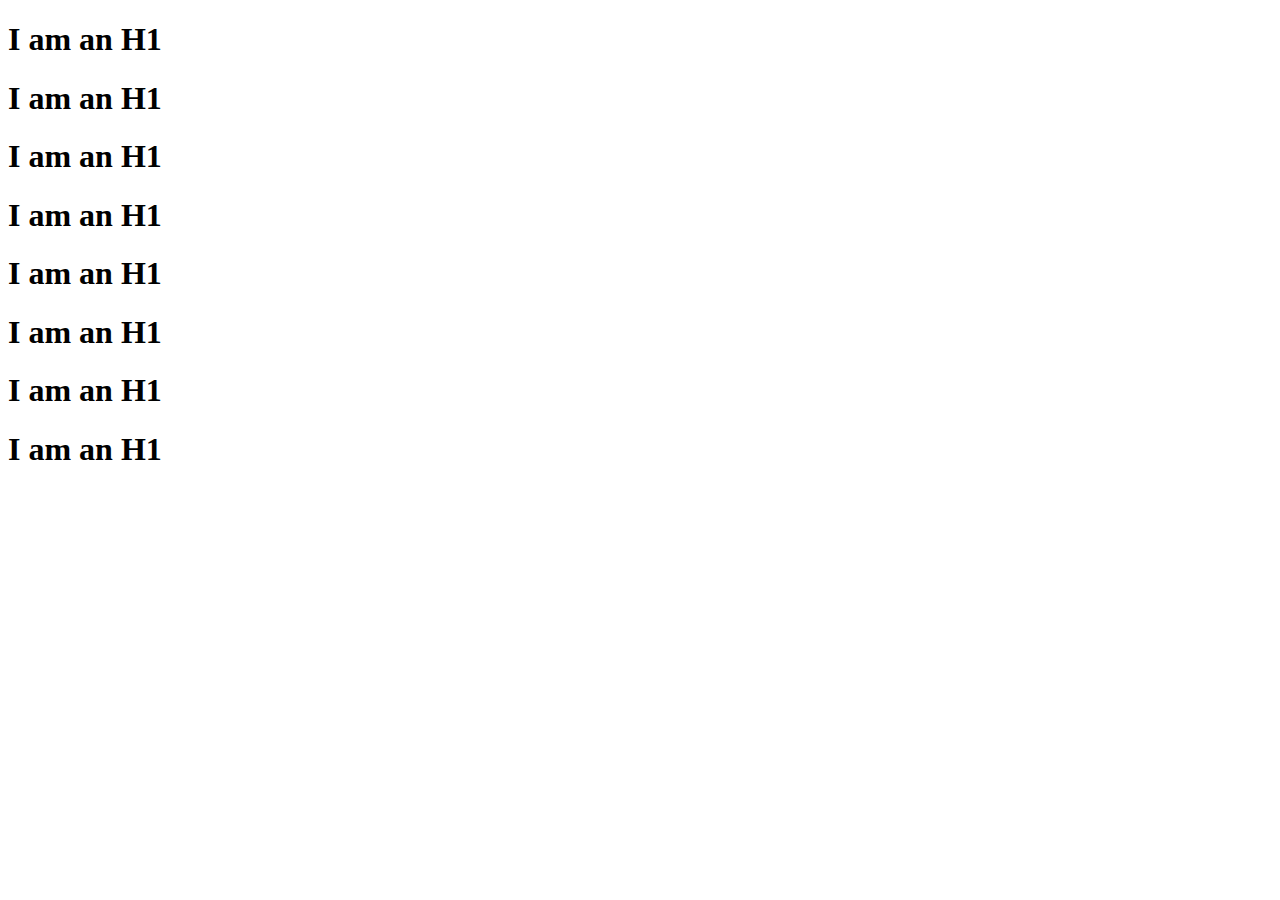
<file: Bootstrap4_Code/02_Colors/index.html>
<!DOCTYPE html>
<html lang="en">
  <head>
    <!-- Required meta tags -->
    <meta charset="utf-8" />
    <meta
      name="viewport"
      content="width=device-width, initial-scale=1, shrink-to-fit=no"
    />

    <!-- Bootstrap CSS -->
    <link
      rel="stylesheet"
      href="https://stackpath.bootstrapcdn.com/bootstrap/4.1.3/css/bootstrap.min.css"
      integrity="sha384-MCw98/SFnGE8fJT3GXwEOngsV7Zt27NXFoaoApmYm81iuXoPkFOJwJ8ERdknLPMO"
      crossorigin="anonymous"
    />

    <title>Colors</title>
  </head>

  <body>
    <div class="container">
      <h1 class="text-primary">I am an H1</h1>
      <h1 class="text-danger">I am an H1</h1>
      <h1 class="text-info">I am an H1</h1>
      <h1 class="text-warning">I am an H1</h1>
      <h1 class="text-success">I am an H1</h1>
      <h1 class="text-white bg-dark">I am an H1</h1>
      <h1 class="text-success">I am an H1</h1>
      <h1 class="bg-light">I am an H1</h1>
    </div>

    <!-- Optional JavaScript -->
    <!-- jQuery first, then Popper.js, then Bootstrap JS -->
    <script
      src="https://code.jquery.com/jquery-3.3.1.slim.min.js"
      integrity="sha384-q8i/X+965DzO0rT7abK41JStQIAqVgRVzpbzo5smXKp4YfRvH+8abtTE1Pi6jizo"
      crossorigin="anonymous"
    ></script>
    <script
      src="https://cdnjs.cloudflare.com/ajax/libs/popper.js/1.14.3/umd/popper.min.js"
      integrity="sha384-ZMP7rVo3mIykV+2+9J3UJ46jBk0WLaUAdn689aCwoqbBJiSnjAK/l8WvCWPIPm49"
      crossorigin="anonymous"
    ></script>
    <script
      src="https://stackpath.bootstrapcdn.com/bootstrap/4.1.3/js/bootstrap.min.js"
      integrity="sha384-ChfqqxuZUCnJSK3+MXmPNIyE6ZbWh2IMqE241rYiqJxyMiZ6OW/JmZQ5stwEULTy"
      crossorigin="anonymous"
    ></script>
  </body>
</html>
</file>
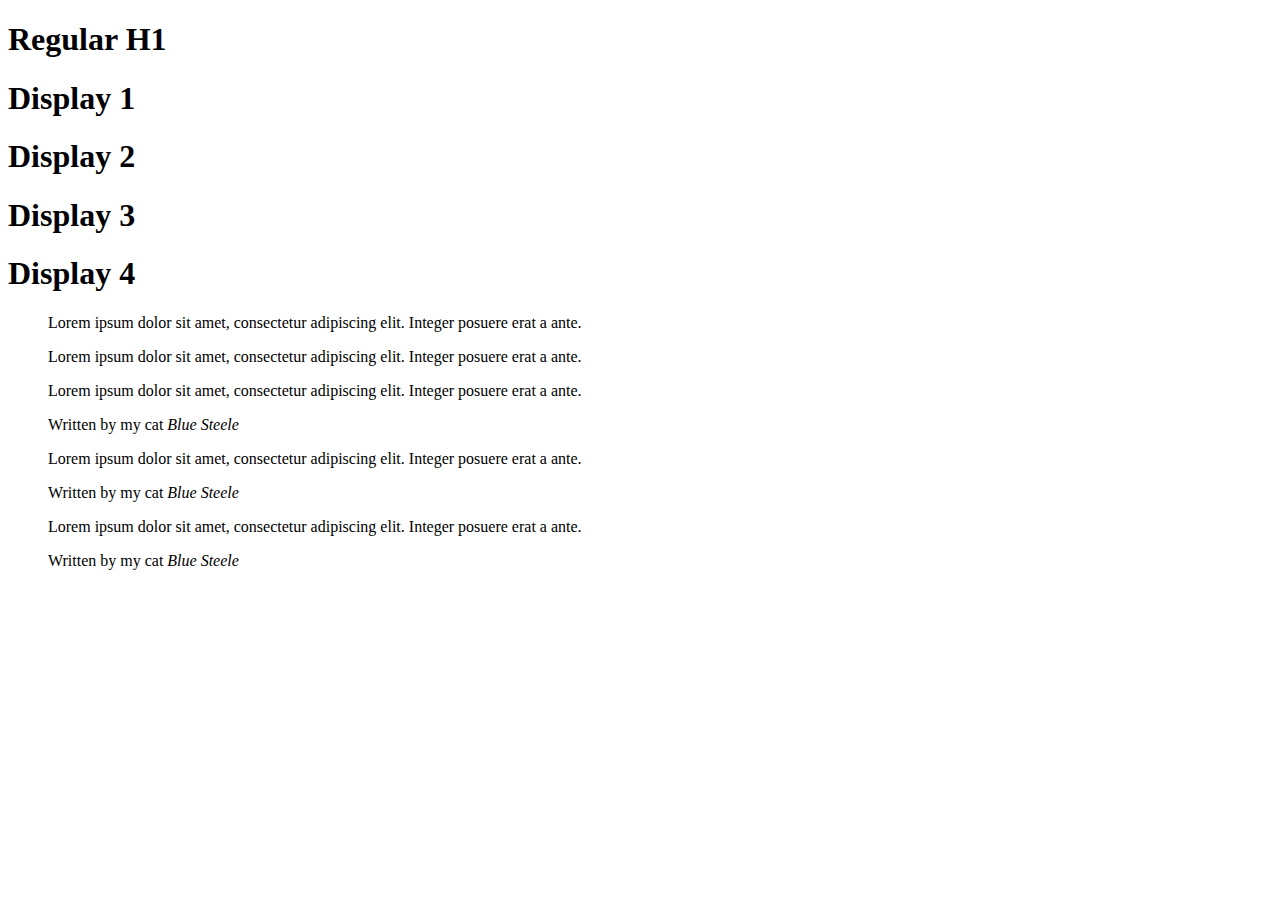
<file: Bootstrap4_Code/03_Typography/index.html>
<!DOCTYPE html>
<html lang="en">
  <head>
    <!-- Required meta tags -->
    <meta charset="utf-8" />
    <meta
      name="viewport"
      content="width=device-width, initial-scale=1, shrink-to-fit=no"
    />

    <!-- Bootstrap CSS -->
    <link
      rel="stylesheet"
      href="https://stackpath.bootstrapcdn.com/bootstrap/4.1.3/css/bootstrap.min.css"
      integrity="sha384-MCw98/SFnGE8fJT3GXwEOngsV7Zt27NXFoaoApmYm81iuXoPkFOJwJ8ERdknLPMO"
      crossorigin="anonymous"
    />

    <title>Typography</title>
  </head>

  <body>
    <div class="container">
      <!-- Display Headings -->
      <h1>Regular H1</h1>
      <h1 class="display-1 text-info">Display 1</h1>
      <h1 class="display-2">Display 2</h1>
      <h1 class="display-3">Display 3</h1>
      <h1 class="display-4">Display 4</h1>

      <!-- Blockquotes -->
      <blockquote>
        <p class="mb-0">
          Lorem ipsum dolor sit amet, consectetur adipiscing elit. Integer
          posuere erat a ante.
        </p>
      </blockquote>

      <blockquote class="blockquote">
        <p class="mb-0">
          Lorem ipsum dolor sit amet, consectetur adipiscing elit. Integer
          posuere erat a ante.
        </p>
      </blockquote>

      <blockquote class="blockquote">
        <p class="mb-0">
          Lorem ipsum dolor sit amet, consectetur adipiscing elit. Integer
          posuere erat a ante.
        </p>
        <footer class="blockquote-footer">
          Written by my cat <cite title="Blue Steele">Blue Steele</cite>
        </footer>
      </blockquote>

      <blockquote class="blockquote text-right">
        <p class="mb-0">
          Lorem ipsum dolor sit amet, consectetur adipiscing elit. Integer
          posuere erat a ante.
        </p>
        <footer class="blockquote-footer">
          Written by my cat <cite title="Blue Steele">Blue Steele</cite>
        </footer>
      </blockquote>

      <blockquote class="blockquote text-center">
        <p class="mb-0">
          Lorem ipsum dolor sit amet, consectetur adipiscing elit. Integer
          posuere erat a ante.
        </p>
        <footer class="blockquote-footer">
          Written by my cat <cite title="Blue Steele">Blue Steele</cite>
        </footer>
      </blockquote>
    </div>

    <!-- Optional JavaScript -->
    <!-- jQuery first, then Popper.js, then Bootstrap JS -->
    <script
      src="https://code.jquery.com/jquery-3.3.1.slim.min.js"
      integrity="sha384-q8i/X+965DzO0rT7abK41JStQIAqVgRVzpbzo5smXKp4YfRvH+8abtTE1Pi6jizo"
      crossorigin="anonymous"
    ></script>
    <script
      src="https://cdnjs.cloudflare.com/ajax/libs/popper.js/1.14.3/umd/popper.min.js"
      integrity="sha384-ZMP7rVo3mIykV+2+9J3UJ46jBk0WLaUAdn689aCwoqbBJiSnjAK/l8WvCWPIPm49"
      crossorigin="anonymous"
    ></script>
    <script
      src="https://stackpath.bootstrapcdn.com/bootstrap/4.1.3/js/bootstrap.min.js"
      integrity="sha384-ChfqqxuZUCnJSK3+MXmPNIyE6ZbWh2IMqE241rYiqJxyMiZ6OW/JmZQ5stwEULTy"
      crossorigin="anonymous"
    ></script>
  </body>
</html>
</file>
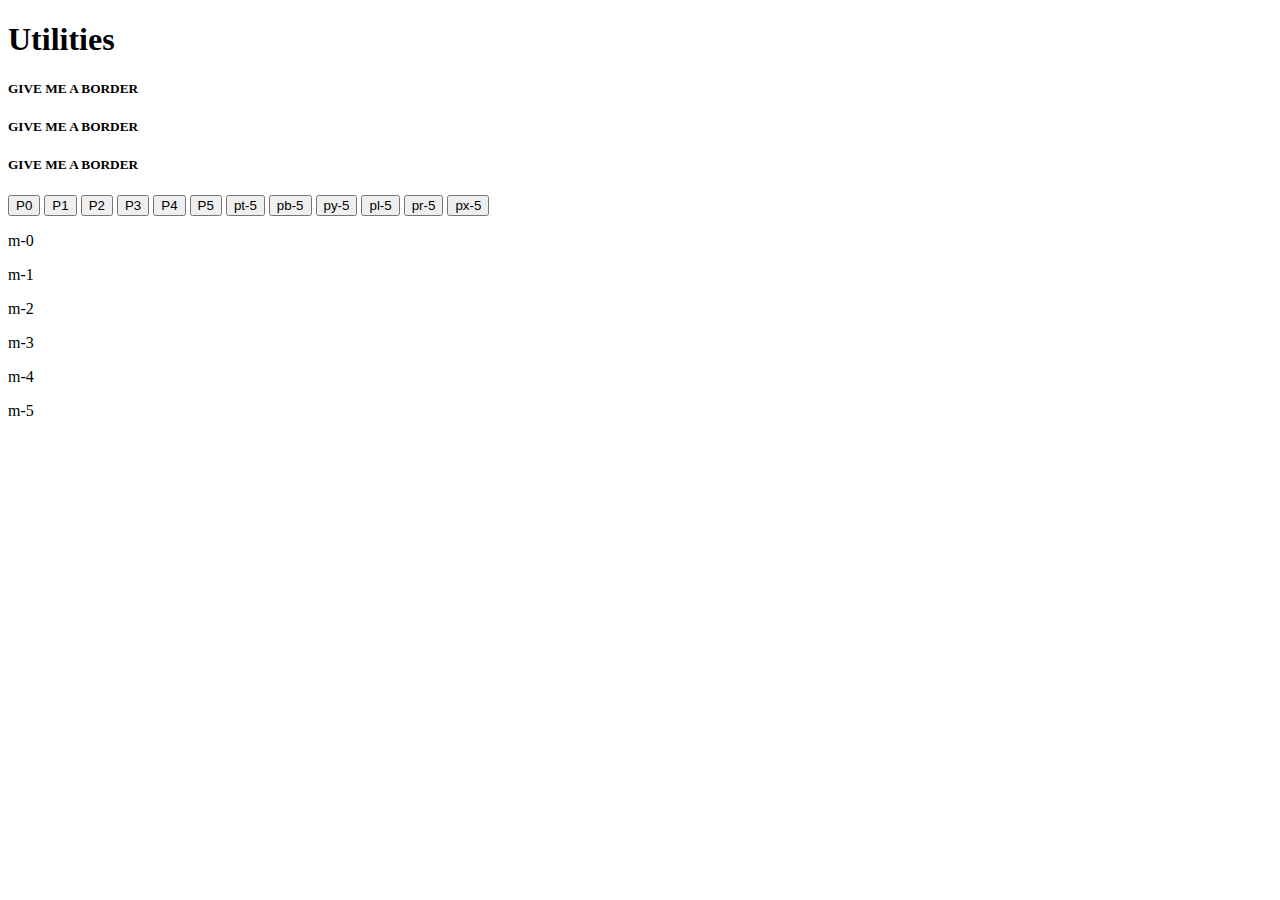
<file: Bootstrap4_Code/04_Utilities/index.html>
<!DOCTYPE html>
<html lang="en">
  <head>
    <!-- Required meta tags -->
    <meta charset="utf-8" />
    <meta
      name="viewport"
      content="width=device-width, initial-scale=1, shrink-to-fit=no"
    />

    <!-- Bootstrap CSS -->
    <link
      rel="stylesheet"
      href="https://stackpath.bootstrapcdn.com/bootstrap/4.1.3/css/bootstrap.min.css"
      integrity="sha384-MCw98/SFnGE8fJT3GXwEOngsV7Zt27NXFoaoApmYm81iuXoPkFOJwJ8ERdknLPMO"
      crossorigin="anonymous"
    />

    <title>Utilities</title>
  </head>

  <body>
    <div class="container text-center">
      <h1 class="text-center display-1">Utilities</h1>
      <!-- Border -->
      <h5 class="border border-danger rounded-top">GIVE ME A BORDER</h5>
      <h5 class="border-top border-info">GIVE ME A BORDER</h5>
      <h5 class="border  border-left-0 border-warning">GIVE ME A BORDER</h5>

      <!-- Padding -->
      <div class="container my-5">
        <button class="btn btn-success p-0">P0</button>
        <button class="btn btn-success p-1">P1</button>
        <button class="btn btn-success p-2">P2</button>
        <button class="btn btn-success p-3">P3</button>
        <button class="btn btn-success p-4">P4</button>
        <button class="btn btn-success p-5">P5</button>

        <button class="btn btn-danger pt-5">pt-5</button>
        <button class="btn btn-danger pb-5">pb-5</button>
        <button class="btn btn-danger py-5">py-5</button>
        <button class="btn btn-danger pl-5">pl-5</button>
        <button class="btn btn-danger pr-5">pr-5</button>
        <button class="btn btn-danger px-5">px-5</button>
      </div>

      <!-- Margin -->
      <div class="container mt-3">
        <p class="bg-warning text-white m-0">m-0</p>
        <p class="bg-warning text-white m-1">m-1</p>
        <p class="bg-warning text-white m-2">m-2</p>
        <p class="bg-warning text-white m-3">m-3</p>
        <p class="bg-warning text-white m-4">m-4</p>
        <p class="bg-warning text-white m-5">m-5</p>
      </div>
    </div>
    <!-- Optional JavaScript -->
    <!-- jQuery first, then Popper.js, then Bootstrap JS -->
    <script
      src="https://code.jquery.com/jquery-3.3.1.slim.min.js"
      integrity="sha384-q8i/X+965DzO0rT7abK41JStQIAqVgRVzpbzo5smXKp4YfRvH+8abtTE1Pi6jizo"
      crossorigin="anonymous"
    ></script>
    <script
      src="https://cdnjs.cloudflare.com/ajax/libs/popper.js/1.14.3/umd/popper.min.js"
      integrity="sha384-ZMP7rVo3mIykV+2+9J3UJ46jBk0WLaUAdn689aCwoqbBJiSnjAK/l8WvCWPIPm49"
      crossorigin="anonymous"
    ></script>
    <script
      src="https://stackpath.bootstrapcdn.com/bootstrap/4.1.3/js/bootstrap.min.js"
      integrity="sha384-ChfqqxuZUCnJSK3+MXmPNIyE6ZbWh2IMqE241rYiqJxyMiZ6OW/JmZQ5stwEULTy"
      crossorigin="anonymous"
    ></script>
  </body>
</html>
</file>
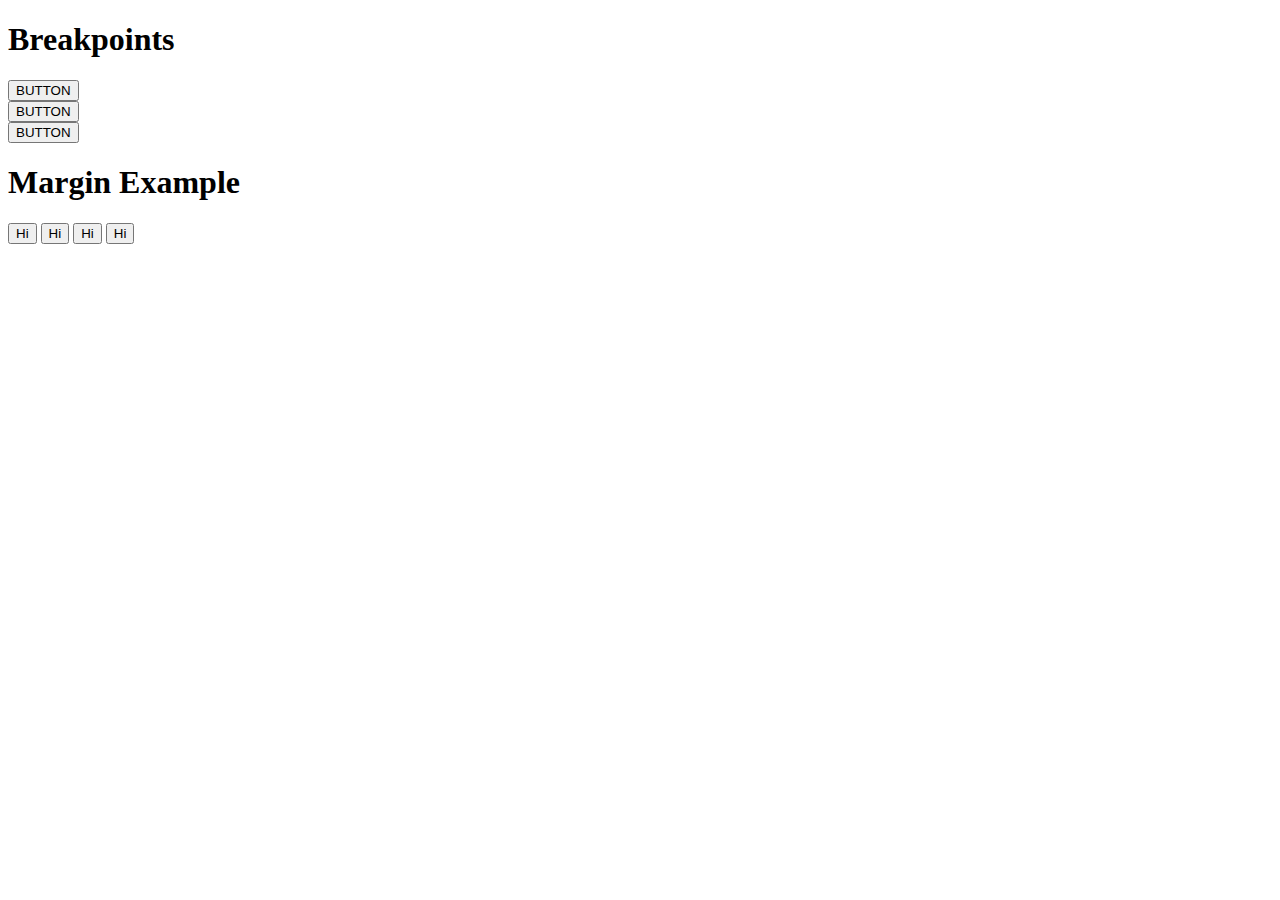
<file: Bootstrap4_Code/05_Breakpoints/index.html>
<!DOCTYPE html>
<html lang="en">
  <head>
    <!-- Required meta tags -->
    <meta charset="utf-8" />
    <meta
      name="viewport"
      content="width=device-width, initial-scale=1, shrink-to-fit=no"
    />

    <!-- Bootstrap CSS -->
    <link
      rel="stylesheet"
      href="https://stackpath.bootstrapcdn.com/bootstrap/4.1.3/css/bootstrap.min.css"
      integrity="sha384-MCw98/SFnGE8fJT3GXwEOngsV7Zt27NXFoaoApmYm81iuXoPkFOJwJ8ERdknLPMO"
      crossorigin="anonymous"
    />

    <title>Breakpoints</title>
  </head>

  <body>
    <div class="container text-center">
      <h1 class="display-3">Breakpoints</h1>
      <div class="container m-3">
        <button class="btn btn-warning p-sm-5 p-md-0 p-lg-5 p-xl-0">
          BUTTON
        </button>
      </div>
      <div class="container m-3">
        <button class="btn btn-danger p-0 p-sm-2 p-md-3 p-lg-4 p-xl-5">
          BUTTON
        </button>
      </div>
      <div class="container m-3">
        <button class="btn btn-success p-0 pl-sm-5 pt-md-5 pr-lg-5 pb-xl-5">
          BUTTON
        </button>
      </div>
      <div class="container m-3">
        <h1 class="display-4">Margin Example</h1>
        <button
          class="btn btn-primary p-4 mx-0 mx-sm-2 mx-md-3 mx-lg-4 mx-xl-5"
        >
          Hi
        </button>
        <button
          class="btn btn-primary p-4 mx-0 mx-sm-2 mx-md-3 mx-lg-4 mx-xl-5"
        >
          Hi
        </button>
        <button
          class="btn btn-primary p-4 mx-0 mx-sm-2 mx-md-3 mx-lg-4 mx-xl-5"
        >
          Hi
        </button>
        <button
          class="btn btn-primary p-4 mx-0 mx-sm-2 mx-md-3 mx-lg-4 mx-xl-5"
        >
          Hi
        </button>
      </div>
    </div>

    <!-- Optional JavaScript -->
    <!-- jQuery first, then Popper.js, then Bootstrap JS -->
    <script
      src="https://code.jquery.com/jquery-3.3.1.slim.min.js"
      integrity="sha384-q8i/X+965DzO0rT7abK41JStQIAqVgRVzpbzo5smXKp4YfRvH+8abtTE1Pi6jizo"
      crossorigin="anonymous"
    ></script>
    <script
      src="https://cdnjs.cloudflare.com/ajax/libs/popper.js/1.14.3/umd/popper.min.js"
      integrity="sha384-ZMP7rVo3mIykV+2+9J3UJ46jBk0WLaUAdn689aCwoqbBJiSnjAK/l8WvCWPIPm49"
      crossorigin="anonymous"
    ></script>
    <script
      src="https://stackpath.bootstrapcdn.com/bootstrap/4.1.3/js/bootstrap.min.js"
      integrity="sha384-ChfqqxuZUCnJSK3+MXmPNIyE6ZbWh2IMqE241rYiqJxyMiZ6OW/JmZQ5stwEULTy"
      crossorigin="anonymous"
    ></script>
  </body>
</html>
</file>
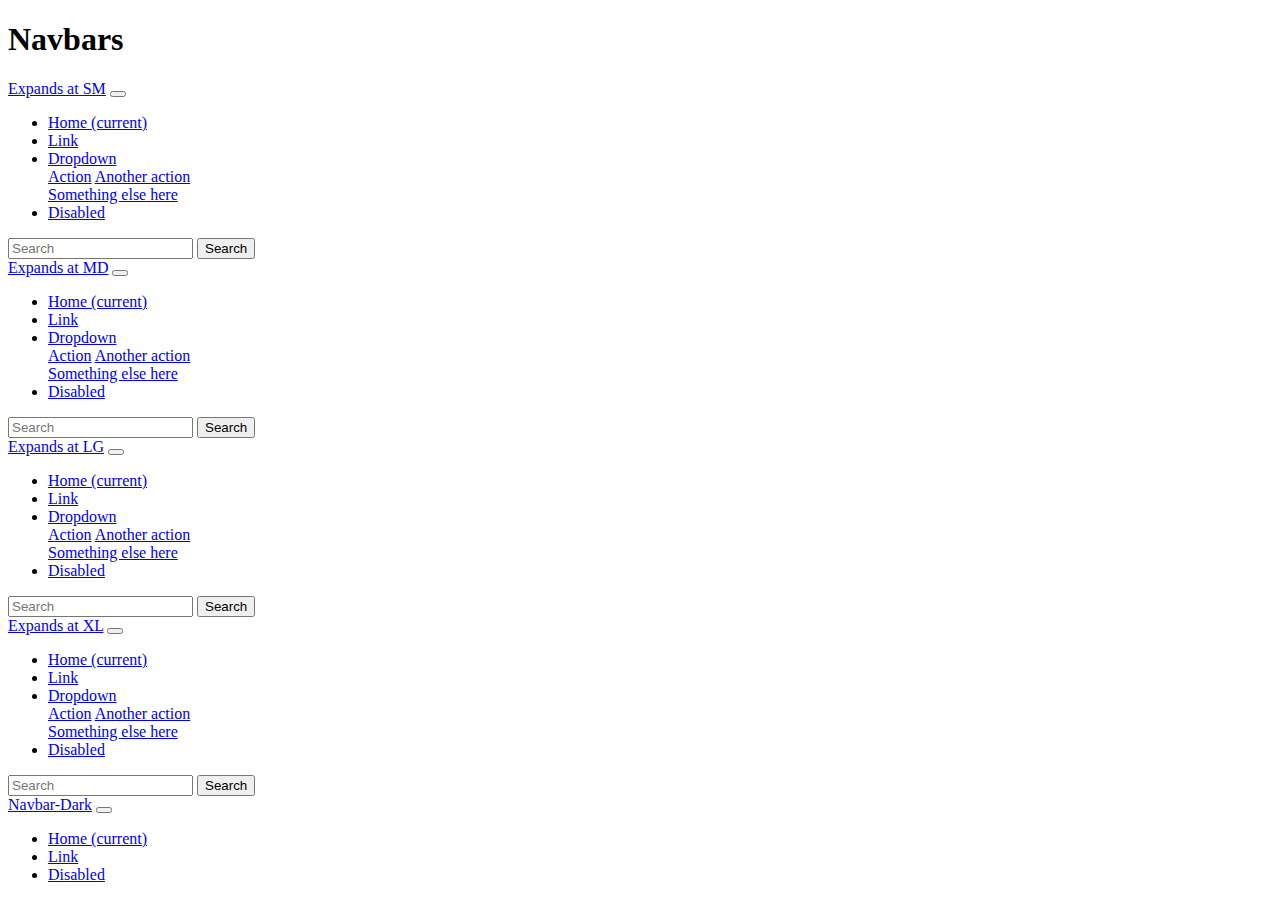
<file: Bootstrap4_Code/06_Navbars/index.html>
<!DOCTYPE html>
<html lang="en">
  <head>
    <!-- Required meta tags -->
    <meta charset="utf-8" />
    <meta
      name="viewport"
      content="width=device-width, initial-scale=1, shrink-to-fit=no"
    />

    <!-- Bootstrap CSS -->
    <link
      rel="stylesheet"
      href="https://stackpath.bootstrapcdn.com/bootstrap/4.1.3/css/bootstrap.min.css"
      integrity="sha384-MCw98/SFnGE8fJT3GXwEOngsV7Zt27NXFoaoApmYm81iuXoPkFOJwJ8ERdknLPMO"
      crossorigin="anonymous"
    />

    <title>Navbars</title>
  </head>

  <body>
    <div class="container">
      <h1 class="text-center display-3">Navbars</h1>
    </div>
    <nav class="navbar navbar-expand-sm navbar-light bg-success">
      <a class="navbar-brand" href="#">Expands at SM</a>
      <button
        class="navbar-toggler"
        type="button"
        data-toggle="collapse"
        data-target="#navbarSupportedContent"
        aria-controls="navbarSupportedContent"
        aria-expanded="false"
        aria-label="Toggle navigation"
      >
        <span class="navbar-toggler-icon"></span>
      </button>

      <div class="collapse navbar-collapse" id="navbarSupportedContent">
        <ul class="navbar-nav mr-auto">
          <li class="nav-item active">
            <a class="nav-link" href="#"
              >Home <span class="sr-only">(current)</span></a
            >
          </li>
          <li class="nav-item">
            <a class="nav-link" href="#">Link</a>
          </li>
          <li class="nav-item dropdown">
            <a
              class="nav-link dropdown-toggle"
              href="#"
              id="navbarDropdown"
              role="button"
              data-toggle="dropdown"
              aria-haspopup="true"
              aria-expanded="false"
            >
              Dropdown
            </a>
            <div class="dropdown-menu" aria-labelledby="navbarDropdown">
              <a class="dropdown-item" href="#">Action</a>
              <a class="dropdown-item" href="#">Another action</a>
              <div class="dropdown-divider"></div>
              <a class="dropdown-item" href="#">Something else here</a>
            </div>
          </li>
          <li class="nav-item">
            <a class="nav-link disabled" href="#">Disabled</a>
          </li>
        </ul>
        <form class="form-inline my-2 my-lg-0">
          <input
            class="form-control mr-sm-2"
            type="search"
            placeholder="Search"
            aria-label="Search"
          />
          <button class="btn btn-outline-success my-2 my-sm-0" type="submit">
            Search
          </button>
        </form>
      </div>
    </nav>

    <nav class="navbar navbar-expand-md navbar-light bg-warning">
      <a class="navbar-brand" href="#">Expands at MD</a>
      <button
        class="navbar-toggler"
        type="button"
        data-toggle="collapse"
        data-target="#navbarSupportedContent"
        aria-controls="navbarSupportedContent"
        aria-expanded="false"
        aria-label="Toggle navigation"
      >
        <span class="navbar-toggler-icon"></span>
      </button>

      <div class="collapse navbar-collapse" id="navbarSupportedContent">
        <ul class="navbar-nav mr-auto">
          <li class="nav-item active">
            <a class="nav-link" href="#"
              >Home <span class="sr-only">(current)</span></a
            >
          </li>
          <li class="nav-item">
            <a class="nav-link" href="#">Link</a>
          </li>
          <li class="nav-item dropdown">
            <a
              class="nav-link dropdown-toggle"
              href="#"
              id="navbarDropdown"
              role="button"
              data-toggle="dropdown"
              aria-haspopup="true"
              aria-expanded="false"
            >
              Dropdown
            </a>
            <div class="dropdown-menu" aria-labelledby="navbarDropdown">
              <a class="dropdown-item" href="#">Action</a>
              <a class="dropdown-item" href="#">Another action</a>
              <div class="dropdown-divider"></div>
              <a class="dropdown-item" href="#">Something else here</a>
            </div>
          </li>
          <li class="nav-item">
            <a class="nav-link disabled" href="#">Disabled</a>
          </li>
        </ul>
        <form class="form-inline my-2 my-lg-0">
          <input
            class="form-control mr-sm-2"
            type="search"
            placeholder="Search"
            aria-label="Search"
          />
          <button class="btn btn-outline-success my-2 my-sm-0" type="submit">
            Search
          </button>
        </form>
      </div>
    </nav>

    <nav class="navbar navbar-expand-lg navbar-light bg-danger">
      <a class="navbar-brand" href="#">Expands at LG</a>
      <button
        class="navbar-toggler"
        type="button"
        data-toggle="collapse"
        data-target="#navbarSupportedContent"
        aria-controls="navbarSupportedContent"
        aria-expanded="false"
        aria-label="Toggle navigation"
      >
        <span class="navbar-toggler-icon"></span>
      </button>

      <div class="collapse navbar-collapse" id="navbarSupportedContent">
        <ul class="navbar-nav mr-auto">
          <li class="nav-item active">
            <a class="nav-link" href="#"
              >Home <span class="sr-only">(current)</span></a
            >
          </li>
          <li class="nav-item">
            <a class="nav-link" href="#">Link</a>
          </li>
          <li class="nav-item dropdown">
            <a
              class="nav-link dropdown-toggle"
              href="#"
              id="navbarDropdown"
              role="button"
              data-toggle="dropdown"
              aria-haspopup="true"
              aria-expanded="false"
            >
              Dropdown
            </a>
            <div class="dropdown-menu" aria-labelledby="navbarDropdown">
              <a class="dropdown-item" href="#">Action</a>
              <a class="dropdown-item" href="#">Another action</a>
              <div class="dropdown-divider"></div>
              <a class="dropdown-item" href="#">Something else here</a>
            </div>
          </li>
          <li class="nav-item">
            <a class="nav-link disabled" href="#">Disabled</a>
          </li>
        </ul>
        <form class="form-inline my-2 my-lg-0">
          <input
            class="form-control mr-sm-2"
            type="search"
            placeholder="Search"
            aria-label="Search"
          />
          <button class="btn btn-outline-success my-2 my-sm-0" type="submit">
            Search
          </button>
        </form>
      </div>
    </nav>

    <nav class="navbar navbar-expand-xl navbar-light bg-light">
      <a class="navbar-brand" href="#">Expands at XL</a>
      <button
        class="navbar-toggler"
        type="button"
        data-toggle="collapse"
        data-target="#navbarSupportedContent"
        aria-controls="navbarSupportedContent"
        aria-expanded="false"
        aria-label="Toggle navigation"
      >
        <span class="navbar-toggler-icon"></span>
      </button>

      <div class="collapse navbar-collapse" id="navbarSupportedContent">
        <ul class="navbar-nav mr-auto">
          <li class="nav-item active">
            <a class="nav-link" href="#"
              >Home <span class="sr-only">(current)</span></a
            >
          </li>
          <li class="nav-item">
            <a class="nav-link" href="#">Link</a>
          </li>
          <li class="nav-item dropdown">
            <a
              class="nav-link dropdown-toggle"
              href="#"
              id="navbarDropdown"
              role="button"
              data-toggle="dropdown"
              aria-haspopup="true"
              aria-expanded="false"
            >
              Dropdown
            </a>
            <div class="dropdown-menu" aria-labelledby="navbarDropdown">
              <a class="dropdown-item" href="#">Action</a>
              <a class="dropdown-item" href="#">Another action</a>
              <div class="dropdown-divider"></div>
              <a class="dropdown-item" href="#">Something else here</a>
            </div>
          </li>
          <li class="nav-item">
            <a class="nav-link disabled" href="#">Disabled</a>
          </li>
        </ul>
        <form class="form-inline my-2 my-lg-0">
          <input
            class="form-control mr-sm-2"
            type="search"
            placeholder="Search"
            aria-label="Search"
          />
          <button class="btn btn-outline-success my-2 my-sm-0" type="submit">
            Search
          </button>
        </form>
      </div>
    </nav>

    <nav class="navbar navbar-expand-xl navbar-dark bg-dark">
      <a class="navbar-brand" href="#">Navbar-Dark</a>
      <button
        class="navbar-toggler"
        type="button"
        data-toggle="collapse"
        data-target="#navbarSupportedContent"
        aria-controls="navbarSupportedContent"
        aria-expanded="false"
        aria-label="Toggle navigation"
      >
        <span class="navbar-toggler-icon"></span>
      </button>

      <div class="collapse navbar-collapse" id="navbarSupportedContent">
        <ul class="navbar-nav mr-auto">
          <li class="nav-item active">
            <a class="nav-link" href="#"
              >Home <span class="sr-only">(current)</span></a
            >
          </li>
          <li class="nav-item">
            <a class="nav-link" href="#">Link</a>
          </li>
          <li class="nav-item">
            <a class="nav-link disabled" href="#">Disabled</a>
          </li>
        </ul>
      </div>
    </nav>

    <!-- Optional JavaScript -->
    <!-- jQuery first, then Popper.js, then Bootstrap JS -->
    <script
      src="https://code.jquery.com/jquery-3.3.1.slim.min.js"
      integrity="sha384-q8i/X+965DzO0rT7abK41JStQIAqVgRVzpbzo5smXKp4YfRvH+8abtTE1Pi6jizo"
      crossorigin="anonymous"
    ></script>
    <script
      src="https://cdnjs.cloudflare.com/ajax/libs/popper.js/1.14.3/umd/popper.min.js"
      integrity="sha384-ZMP7rVo3mIykV+2+9J3UJ46jBk0WLaUAdn689aCwoqbBJiSnjAK/l8WvCWPIPm49"
      crossorigin="anonymous"
    ></script>
    <script
      src="https://stackpath.bootstrapcdn.com/bootstrap/4.1.3/js/bootstrap.min.js"
      integrity="sha384-ChfqqxuZUCnJSK3+MXmPNIyE6ZbWh2IMqE241rYiqJxyMiZ6OW/JmZQ5stwEULTy"
      crossorigin="anonymous"
    ></script>
  </body>
</html>
</file>
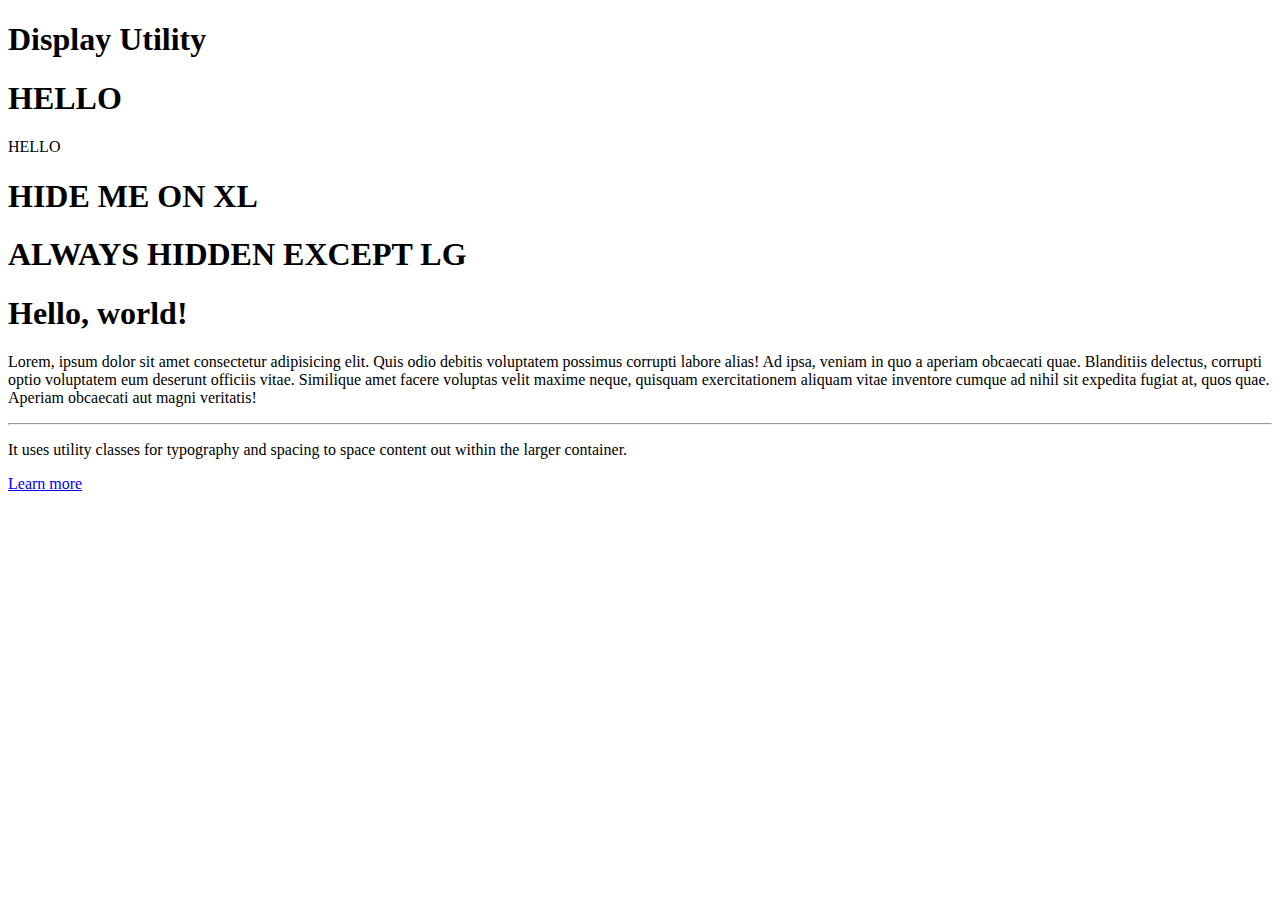
<file: Bootstrap4_Code/07_Display/index.html>
<!doctype html>
<html lang="en">

<head>
    <!-- Required meta tags -->
    <meta charset="utf-8">
    <meta name="viewport" content="width=device-width, initial-scale=1, shrink-to-fit=no">

    <!-- Bootstrap CSS -->
    <link rel="stylesheet" href="https://stackpath.bootstrapcdn.com/bootstrap/4.1.3/css/bootstrap.min.css" integrity="sha384-MCw98/SFnGE8fJT3GXwEOngsV7Zt27NXFoaoApmYm81iuXoPkFOJwJ8ERdknLPMO"
        crossorigin="anonymous">

    <title>Display</title>
</head>

<body>
    <div class="container">
        <h1 class="text-center display-4">Display Utility</h1>
        <h1 class="border border-danger d-inline">HELLO</h1>
        <span class="border border-success d-block">HELLO</span>
        <h1 class="d-xl-none">HIDE ME ON XL</h1>
        <h1 class="d-none d-lg-block d-xl-none">ALWAYS HIDDEN EXCEPT LG</h1>
    </div>

    <div class="container">
        <div class="jumbotron">
            <h1 class="display-4">Hello, world!</h1>
            <p class="lead d-none d-md-block">Lorem, ipsum dolor sit amet consectetur adipisicing elit. Quis odio debitis voluptatem possimus corrupti labore alias! Ad ipsa, veniam in quo a aperiam obcaecati quae. Blanditiis delectus, corrupti optio voluptatem eum deserunt officiis vitae. Similique amet facere voluptas velit maxime neque, quisquam exercitationem aliquam vitae inventore cumque ad nihil sit expedita fugiat at, quos quae. Aperiam obcaecati aut magni veritatis!</p>
            <hr class="my-4">
            <p>It uses utility classes for typography and spacing to space content out within the larger container.</p>
            <a class="btn btn-primary btn-lg" href="#" role="button">Learn more</a>
        </div>
    </div>



    <!-- Optional JavaScript -->
    <!-- jQuery first, then Popper.js, then Bootstrap JS -->
    <script src="https://code.jquery.com/jquery-3.3.1.slim.min.js" integrity="sha384-q8i/X+965DzO0rT7abK41JStQIAqVgRVzpbzo5smXKp4YfRvH+8abtTE1Pi6jizo"
        crossorigin="anonymous"></script>
    <script src="https://cdnjs.cloudflare.com/ajax/libs/popper.js/1.14.3/umd/popper.min.js" integrity="sha384-ZMP7rVo3mIykV+2+9J3UJ46jBk0WLaUAdn689aCwoqbBJiSnjAK/l8WvCWPIPm49"
        crossorigin="anonymous"></script>
    <script src="https://stackpath.bootstrapcdn.com/bootstrap/4.1.3/js/bootstrap.min.js" integrity="sha384-ChfqqxuZUCnJSK3+MXmPNIyE6ZbWh2IMqE241rYiqJxyMiZ6OW/JmZQ5stwEULTy"
        crossorigin="anonymous"></script>
</body>

</html>
</file>
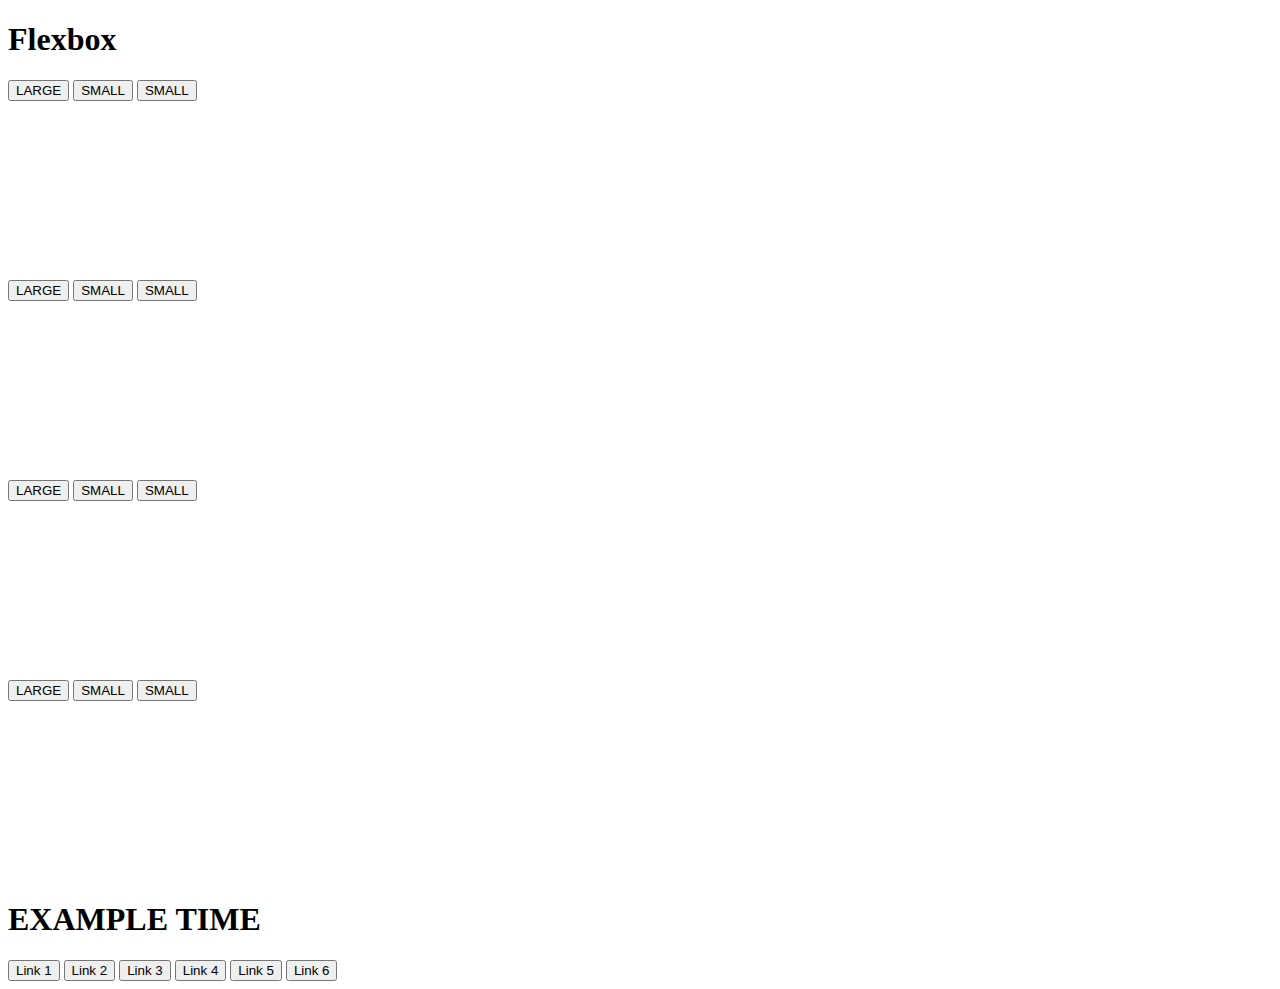
<file: Bootstrap4_Code/08_Flexbox/index.html>
<!DOCTYPE html>
<html lang="en">
  <head>
    <!-- Required meta tags -->
    <meta charset="utf-8" />
    <meta
      name="viewport"
      content="width=device-width, initial-scale=1, shrink-to-fit=no"
    />

    <!-- Bootstrap CSS -->
    <link
      rel="stylesheet"
      href="https://stackpath.bootstrapcdn.com/bootstrap/4.1.3/css/bootstrap.min.css"
      integrity="sha384-MCw98/SFnGE8fJT3GXwEOngsV7Zt27NXFoaoApmYm81iuXoPkFOJwJ8ERdknLPMO"
      crossorigin="anonymous"
    />

    <title>Flexbox</title>
  </head>

  <body>
    <div class="container">
      <h1 class="text-center display-4">Flexbox</h1>
      <div
        class="border border-dark d-flex justify-content-start align-items-end"
        style="height: 200px;"
      >
        <button class="btn btn-success btn-lg">LARGE</button>
        <button class="btn btn-warning">SMALL</button>
        <button class="btn btn-danger">SMALL</button>
      </div>
      <div
        class="border border-dark d-flex flex-row-reverse justify-content-start align-items-end"
        style="height: 200px;"
      >
        <button class="btn btn-success btn-lg">LARGE</button>
        <button class="btn btn-warning">SMALL</button>
        <button class="btn btn-danger">SMALL</button>
      </div>
      <div
        class="border border-dark d-flex flex-column justify-content-start align-items-end"
        style="height: 200px;"
      >
        <button class="btn btn-success btn-lg">LARGE</button>
        <button class="btn btn-warning">SMALL</button>
        <button class="btn btn-danger">SMALL</button>
      </div>
      <div
        class="border border-dark d-flex flex-column-reverse justify-content-end align-items-end"
        style="height: 200px;"
      >
        <button class="btn btn-success btn-lg">LARGE</button>
        <button class="btn btn-warning">SMALL</button>
        <button class="btn btn-danger">SMALL</button>
      </div>

      <h1 class="display-4 text-center">EXAMPLE TIME</h1>
      <div class="d-flex flex-column flex-md-row justify-content-between">
        <button class="btn btn-dark btn-lg">Link 1</button>
        <button class="btn btn-dark btn-lg">Link 2</button>
        <button class="btn btn-dark btn-lg">Link 3</button>
        <button class="btn btn-dark btn-lg">Link 4</button>
        <button class="btn btn-dark btn-lg">Link 5</button>
        <button class="btn btn-dark btn-lg">Link 6</button>
      </div>
    </div>
    <!-- Optional JavaScript -->
    <!-- jQuery first, then Popper.js, then Bootstrap JS -->
    <script
      src="https://code.jquery.com/jquery-3.3.1.slim.min.js"
      integrity="sha384-q8i/X+965DzO0rT7abK41JStQIAqVgRVzpbzo5smXKp4YfRvH+8abtTE1Pi6jizo"
      crossorigin="anonymous"
    ></script>
    <script
      src="https://cdnjs.cloudflare.com/ajax/libs/popper.js/1.14.3/umd/popper.min.js"
      integrity="sha384-ZMP7rVo3mIykV+2+9J3UJ46jBk0WLaUAdn689aCwoqbBJiSnjAK/l8WvCWPIPm49"
      crossorigin="anonymous"
    ></script>
    <script
      src="https://stackpath.bootstrapcdn.com/bootstrap/4.1.3/js/bootstrap.min.js"
      integrity="sha384-ChfqqxuZUCnJSK3+MXmPNIyE6ZbWh2IMqE241rYiqJxyMiZ6OW/JmZQ5stwEULTy"
      crossorigin="anonymous"
    ></script>
  </body>
</html>
</file>
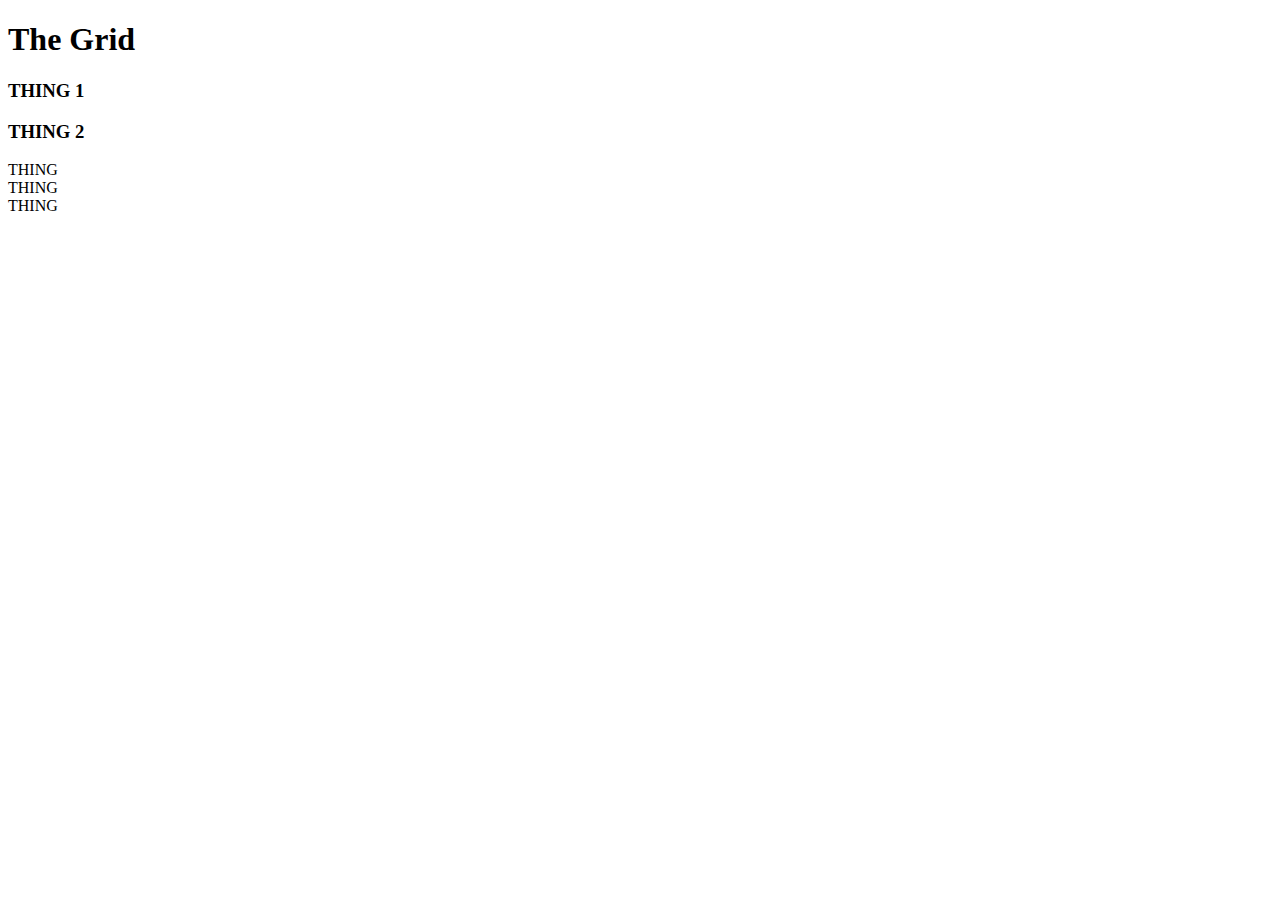
<file: Bootstrap4_Code/10_Grid/index.html>
<!DOCTYPE html>
<html lang="en">
  <head>
    <!-- Required meta tags -->
    <meta charset="utf-8" />
    <meta
      name="viewport"
      content="width=device-width, initial-scale=1, shrink-to-fit=no"
    />

    <!-- Bootstrap CSS -->
    <link
      rel="stylesheet"
      href="https://stackpath.bootstrapcdn.com/bootstrap/4.1.3/css/bootstrap.min.css"
      integrity="sha384-MCw98/SFnGE8fJT3GXwEOngsV7Zt27NXFoaoApmYm81iuXoPkFOJwJ8ERdknLPMO"
      crossorigin="anonymous"
    />

    <title>The Grid</title>
  </head>

  <body>
    <div class="container">
      <h1 class="text-center display-4">The Grid</h1>
      <div class="row border border-danger text-center">
        <h3 class="col-sm-6 col-xl-3 bg-info m-0">THING 1</h3>
        <h3 class="col-sm-6 col-xl-9 bg-warning m-0">THING 2</h3>
      </div>
      <div class="row">
        <div class="col bg-primary">THING</div>
        <div class="col-6 bg-info">THING</div>
        <div class="col bg-success">THING</div>
      </div>
    </div>
    <!-- Optional JavaScript -->
    <!-- jQuery first, then Popper.js, then Bootstrap JS -->
    <script
      src="https://code.jquery.com/jquery-3.3.1.slim.min.js"
      integrity="sha384-q8i/X+965DzO0rT7abK41JStQIAqVgRVzpbzo5smXKp4YfRvH+8abtTE1Pi6jizo"
      crossorigin="anonymous"
    ></script>
    <script
      src="https://cdnjs.cloudflare.com/ajax/libs/popper.js/1.14.3/umd/popper.min.js"
      integrity="sha384-ZMP7rVo3mIykV+2+9J3UJ46jBk0WLaUAdn689aCwoqbBJiSnjAK/l8WvCWPIPm49"
      crossorigin="anonymous"
    ></script>
    <script
      src="https://stackpath.bootstrapcdn.com/bootstrap/4.1.3/js/bootstrap.min.js"
      integrity="sha384-ChfqqxuZUCnJSK3+MXmPNIyE6ZbWh2IMqE241rYiqJxyMiZ6OW/JmZQ5stwEULTy"
      crossorigin="anonymous"
    ></script>
  </body>
</html>
</file>
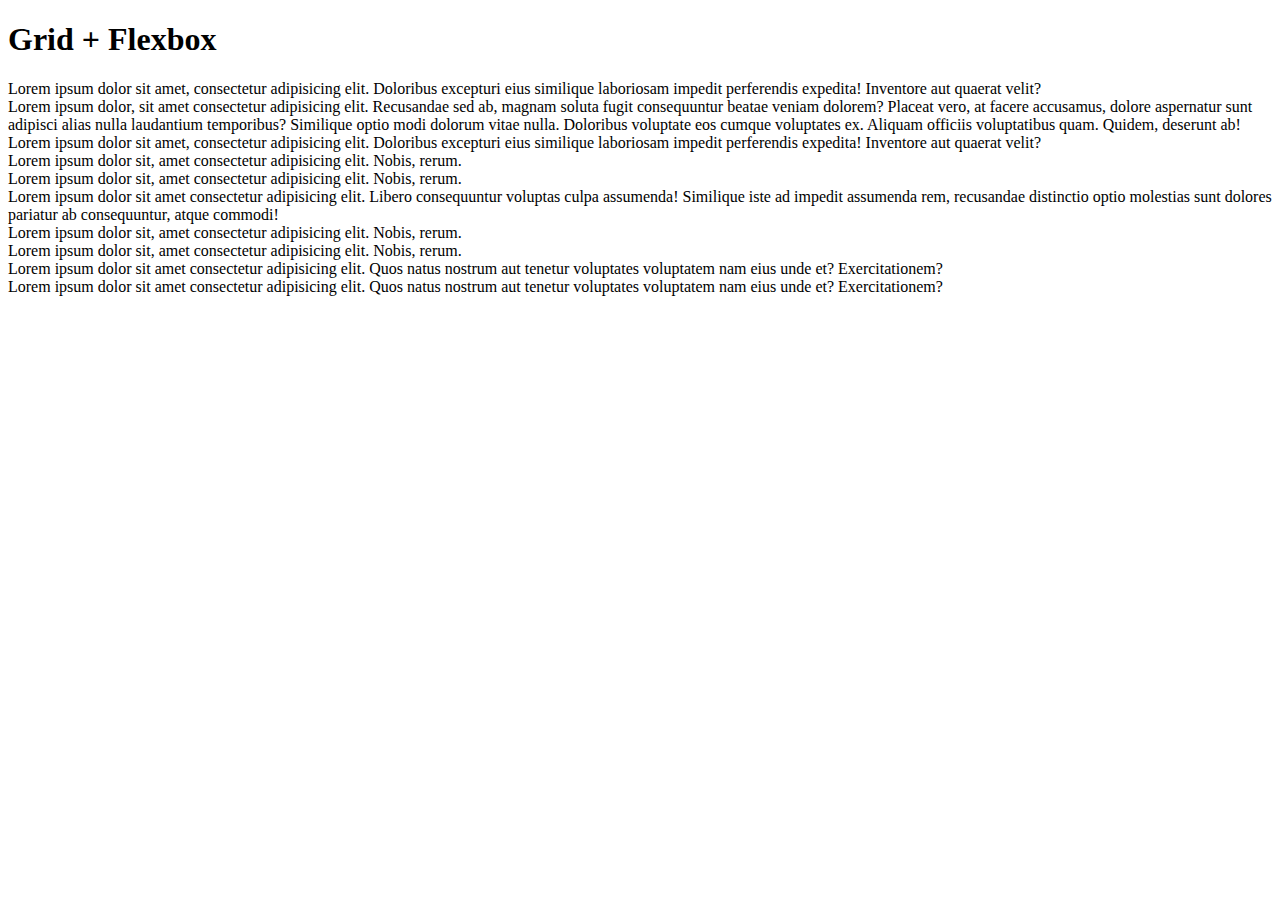
<file: Bootstrap4_Code/12_Grid_Flexbox/index.html>
<!DOCTYPE html>
<html lang="en">
  <head>
    <!-- Required meta tags -->
    <meta charset="utf-8" />
    <meta
      name="viewport"
      content="width=device-width, initial-scale=1, shrink-to-fit=no"
    />

    <!-- Bootstrap CSS -->
    <link
      rel="stylesheet"
      href="https://stackpath.bootstrapcdn.com/bootstrap/4.1.3/css/bootstrap.min.css"
      integrity="sha384-MCw98/SFnGE8fJT3GXwEOngsV7Zt27NXFoaoApmYm81iuXoPkFOJwJ8ERdknLPMO"
      crossorigin="anonymous"
    />

    <title>Grid + Flexbox</title>
  </head>

  <body>
    <div class="container">
      <h1 class="text-center display-4">Grid + Flexbox</h1>
      <div class="row border justify-content-start align-items-center">
        <div class="col-sm-3 bg-warning">
          Lorem ipsum dolor sit amet, consectetur adipisicing elit. Doloribus
          excepturi eius similique laboriosam impedit perferendis expedita!
          Inventore aut quaerat velit?
        </div>
        <div class="col-sm-3 bg-info">
          Lorem ipsum dolor, sit amet consectetur adipisicing elit. Recusandae
          sed ab, magnam soluta fugit consequuntur beatae veniam dolorem?
          Placeat vero, at facere accusamus, dolore aspernatur sunt adipisci
          alias nulla laudantium temporibus? Similique optio modi dolorum vitae
          nulla. Doloribus voluptate eos cumque voluptates ex. Aliquam officiis
          voluptatibus quam. Quidem, deserunt ab!
        </div>
        <div class="col-sm-3 bg-warning">
          Lorem ipsum dolor sit amet, consectetur adipisicing elit. Doloribus
          excepturi eius similique laboriosam impedit perferendis expedita!
          Inventore aut quaerat velit?
        </div>
      </div>

      <!-- SECOND GROUP -->
      <div class="row border justify-content-center align-items-end">
        <div class="col-2 bg-primary align-self-start">
          Lorem ipsum dolor sit, amet consectetur adipisicing elit. Nobis,
          rerum.
        </div>
        <div class="col-2 bg-primary align-self-center">
          Lorem ipsum dolor sit, amet consectetur adipisicing elit. Nobis,
          rerum.
        </div>
        <div class="col-2 bg-success">
          Lorem ipsum dolor sit amet consectetur adipisicing elit. Libero
          consequuntur voluptas culpa assumenda! Similique iste ad impedit
          assumenda rem, recusandae distinctio optio molestias sunt dolores
          pariatur ab consequuntur, atque commodi!
        </div>
        <div class="col-2 bg-primary align-self-start">
          Lorem ipsum dolor sit, amet consectetur adipisicing elit. Nobis,
          rerum.
        </div>
        <div class="col-2 bg-primary">
          Lorem ipsum dolor sit, amet consectetur adipisicing elit. Nobis,
          rerum.
        </div>
      </div>

      <div class="row text-center justify-content-between">
        <div class="col-md-6 col-lg-5 bg-danger">
          Lorem ipsum dolor sit amet consectetur adipisicing elit. Quos natus
          nostrum aut tenetur voluptates voluptatem nam eius unde et?
          Exercitationem?
        </div>
        <div class="col-md-6 col-lg-5 bg-danger">
          Lorem ipsum dolor sit amet consectetur adipisicing elit. Quos natus
          nostrum aut tenetur voluptates voluptatem nam eius unde et?
          Exercitationem?
        </div>
      </div>
    </div>

    <!-- Optional JavaScript -->
    <!-- jQuery first, then Popper.js, then Bootstrap JS -->
    <script
      src="https://code.jquery.com/jquery-3.3.1.slim.min.js"
      integrity="sha384-q8i/X+965DzO0rT7abK41JStQIAqVgRVzpbzo5smXKp4YfRvH+8abtTE1Pi6jizo"
      crossorigin="anonymous"
    ></script>
    <script
      src="https://cdnjs.cloudflare.com/ajax/libs/popper.js/1.14.3/umd/popper.min.js"
      integrity="sha384-ZMP7rVo3mIykV+2+9J3UJ46jBk0WLaUAdn689aCwoqbBJiSnjAK/l8WvCWPIPm49"
      crossorigin="anonymous"
    ></script>
    <script
      src="https://stackpath.bootstrapcdn.com/bootstrap/4.1.3/js/bootstrap.min.js"
      integrity="sha384-ChfqqxuZUCnJSK3+MXmPNIyE6ZbWh2IMqE241rYiqJxyMiZ6OW/JmZQ5stwEULTy"
      crossorigin="anonymous"
    ></script>
  </body>
</html>
</file>
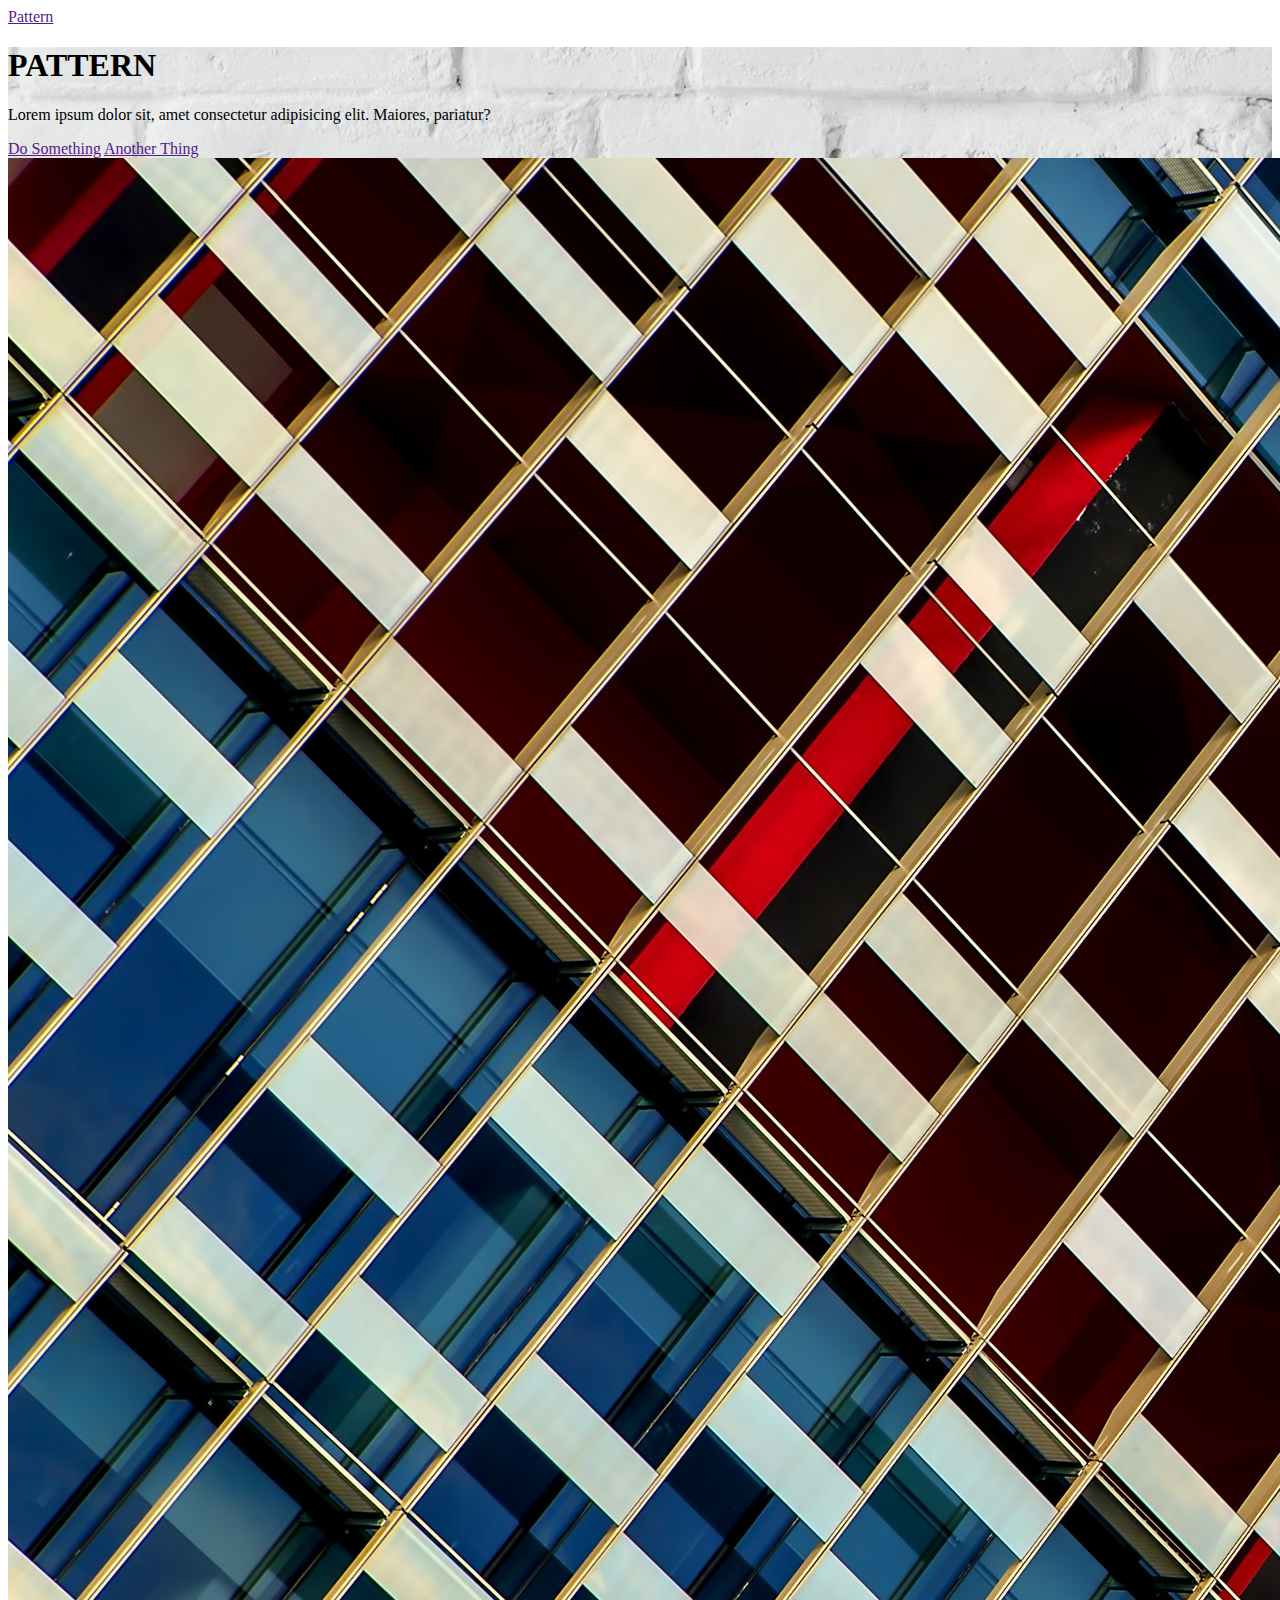
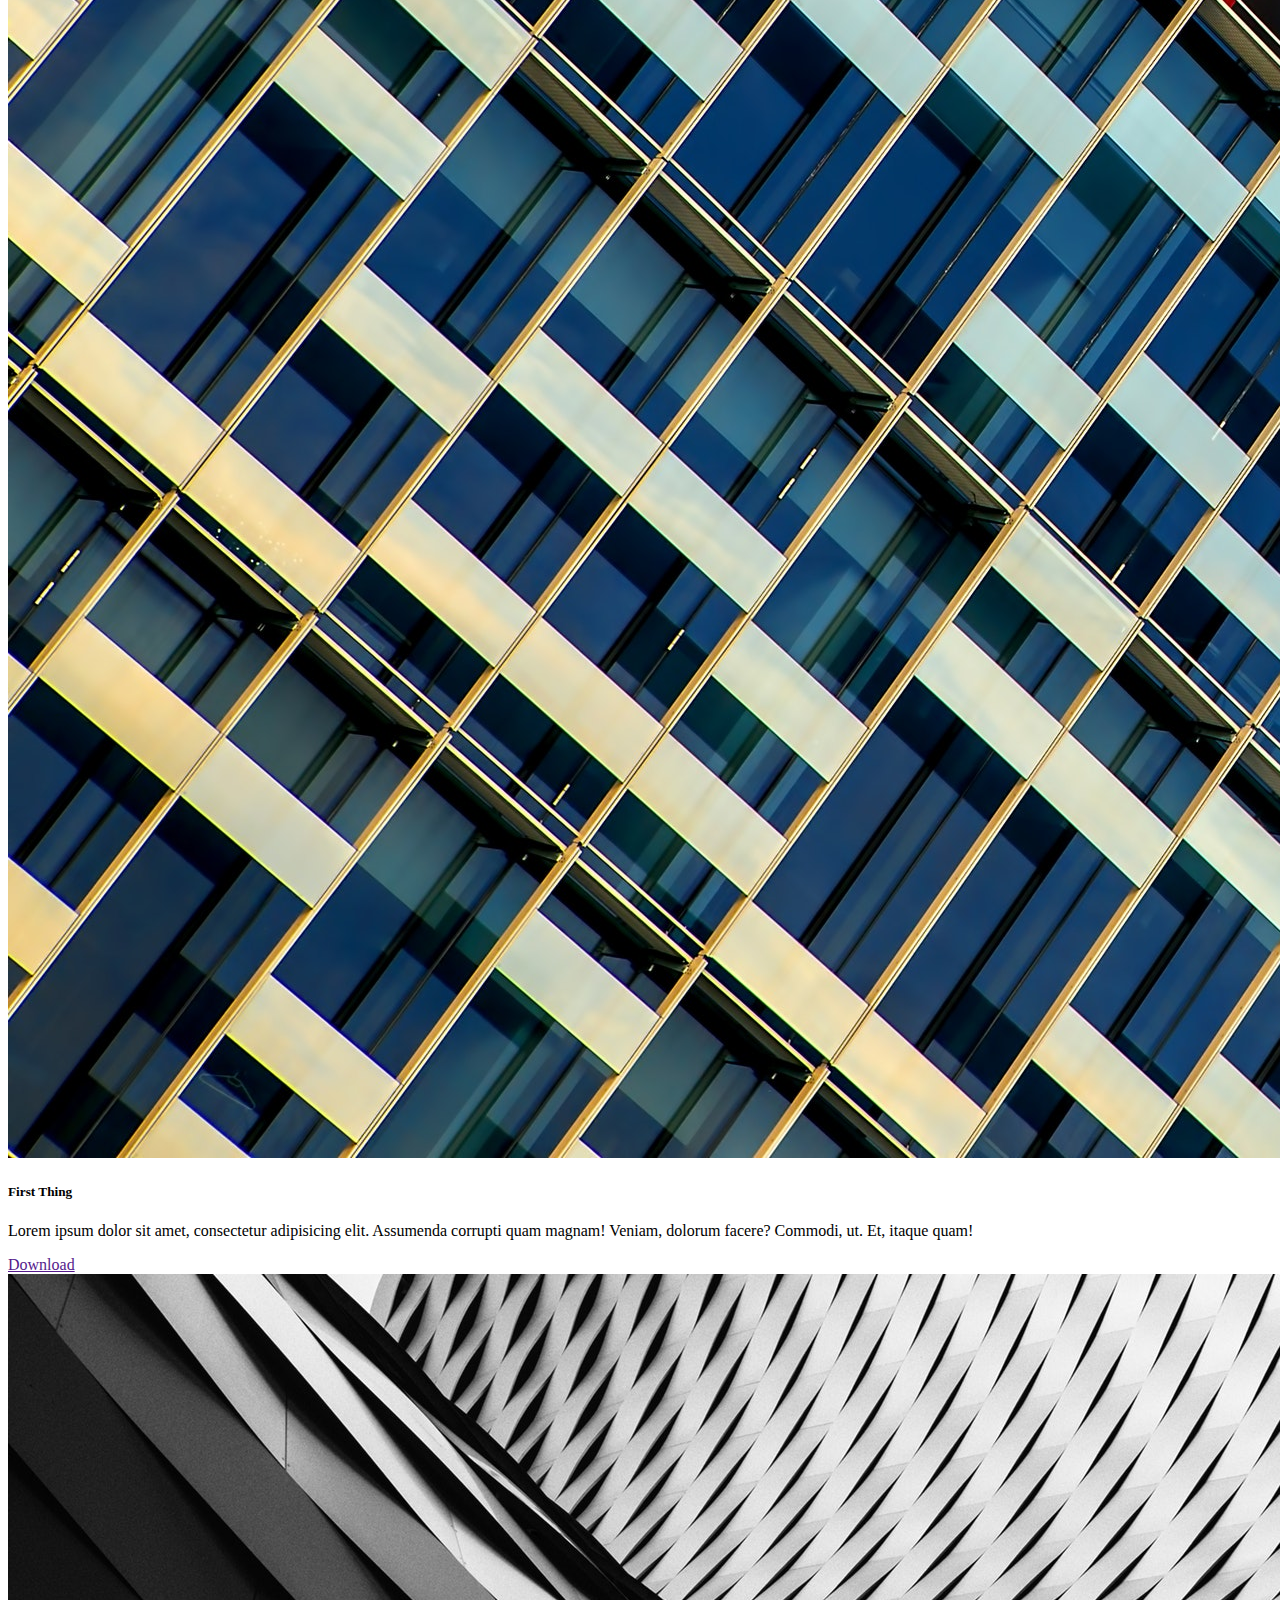
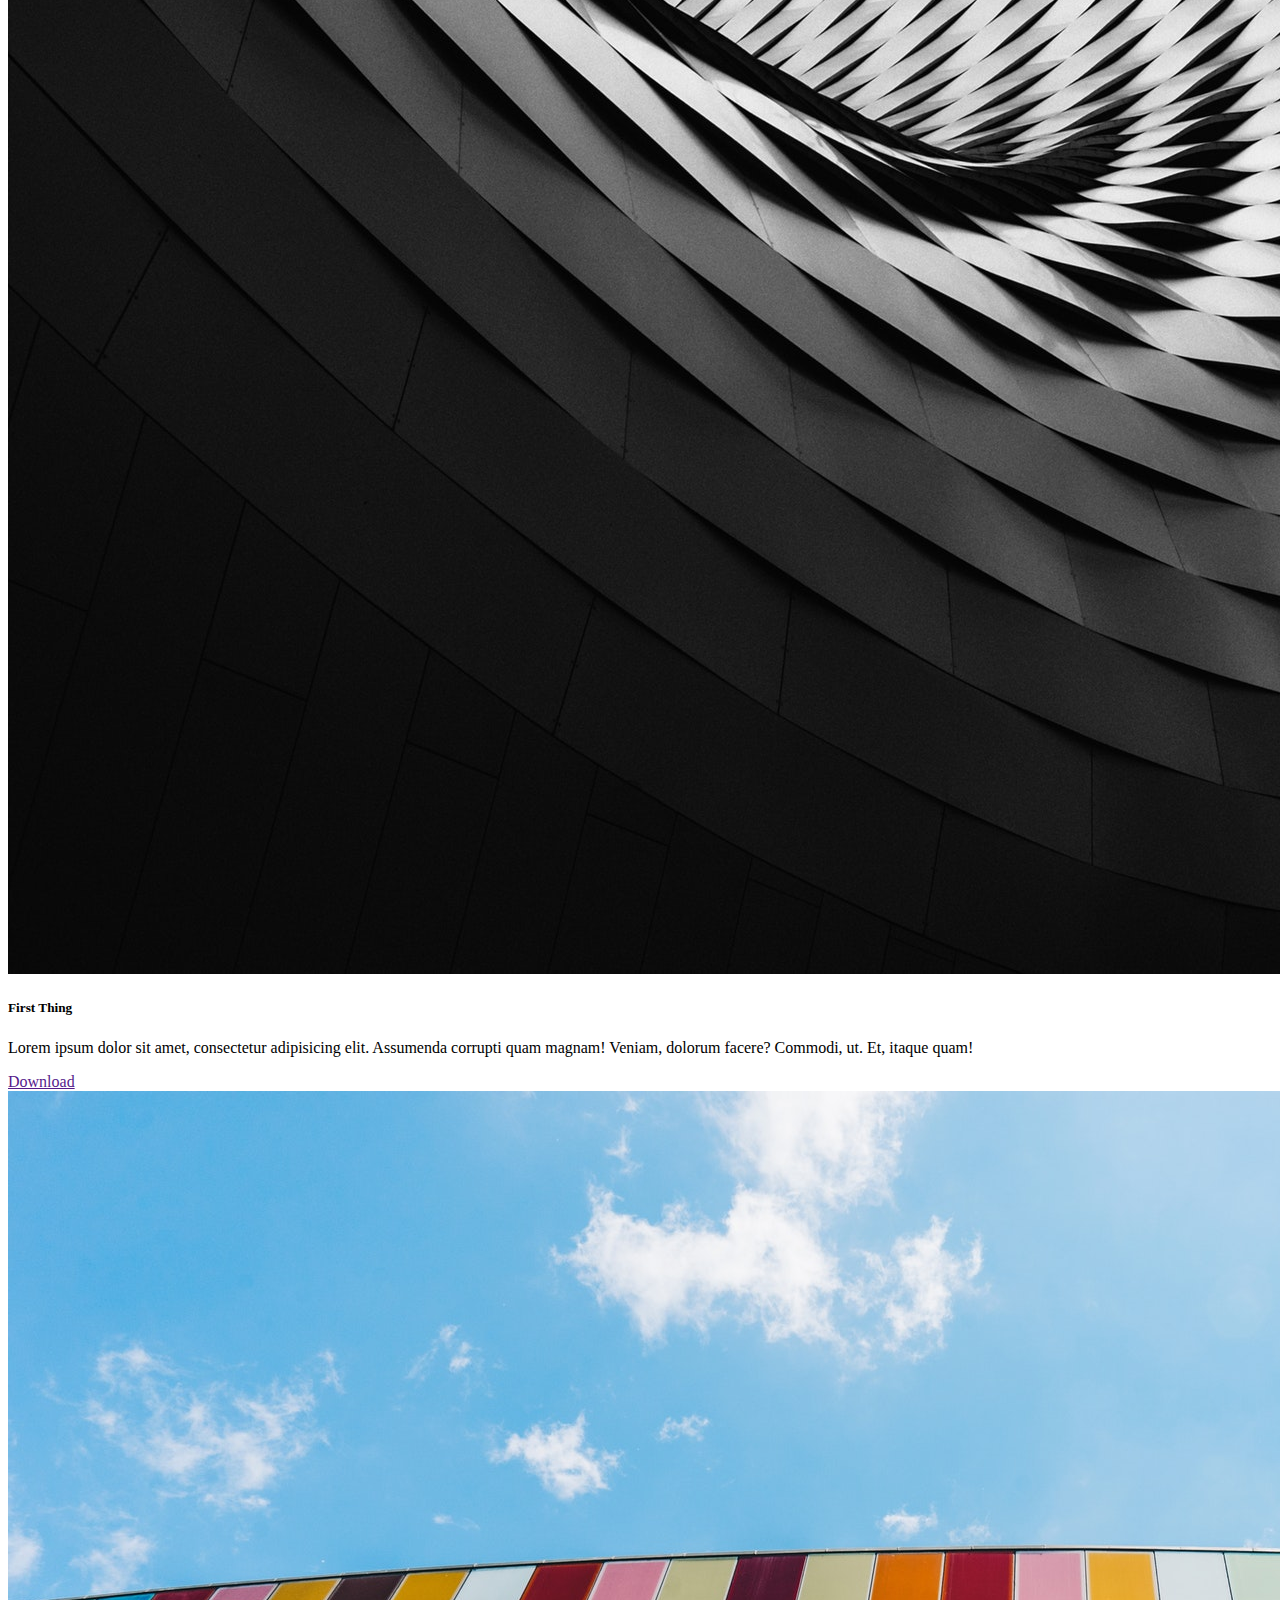
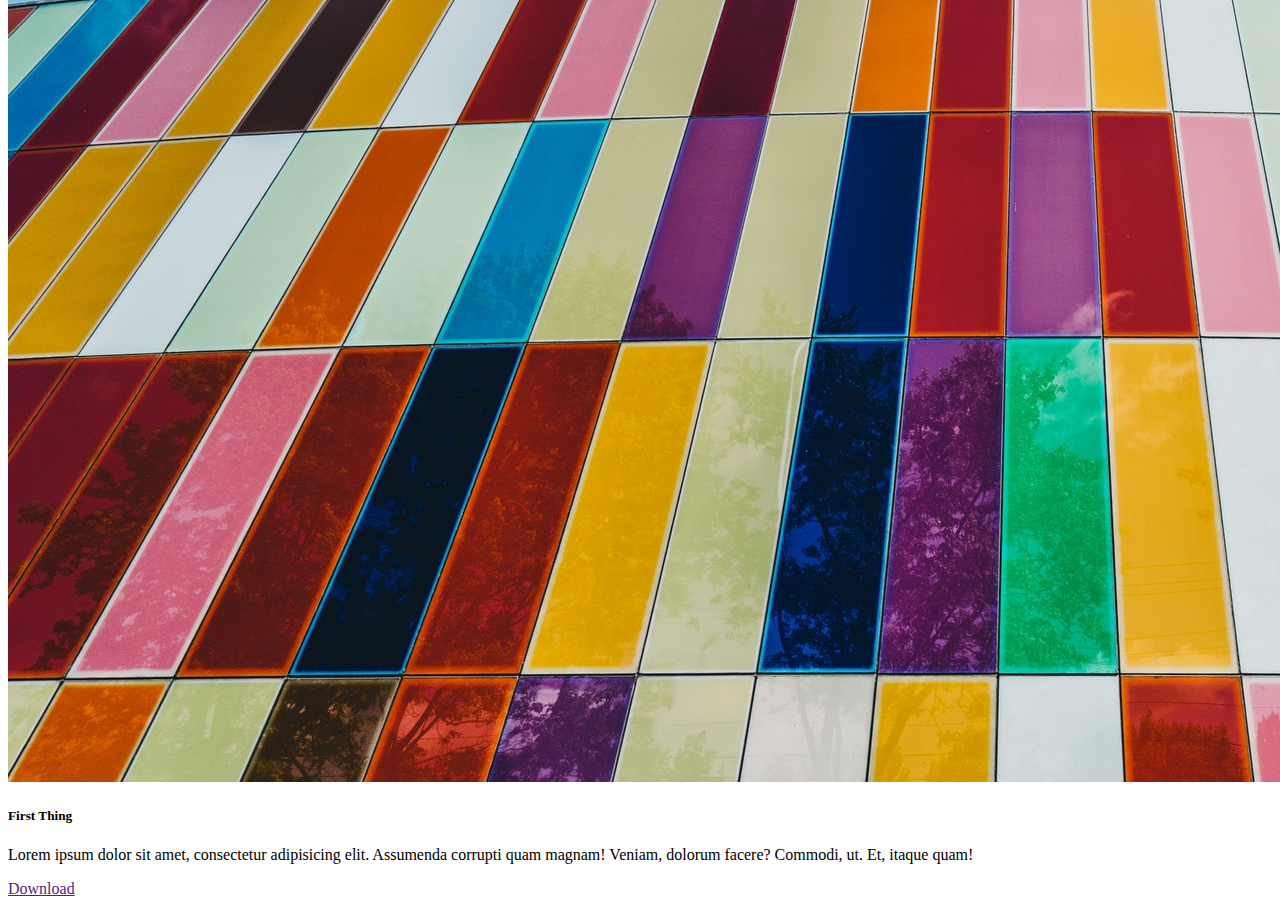
<file: Bootstrap4_Code/11_Pattern_Project/Final/index.html>
<!doctype html>
<html lang="en">

<head>
    <!-- Required meta tags -->
    <meta charset="utf-8">
    <meta name="viewport" content="width=device-width, initial-scale=1, shrink-to-fit=no">

    <!-- Bootstrap CSS -->
    <link rel="stylesheet" href="https://stackpath.bootstrapcdn.com/bootstrap/4.1.3/css/bootstrap.min.css" integrity="sha384-MCw98/SFnGE8fJT3GXwEOngsV7Zt27NXFoaoApmYm81iuXoPkFOJwJ8ERdknLPMO"
        crossorigin="anonymous">
    <link rel="stylesheet" href="https://use.fontawesome.com/releases/v5.4.1/css/all.css" integrity="sha384-5sAR7xN1Nv6T6+dT2mhtzEpVJvfS3NScPQTrOxhwjIuvcA67KV2R5Jz6kr4abQsz"
        crossorigin="anonymous">

    <style>
        #header {
            background: url("imgs/header.jpeg");
            /* background: url("imgs/header.jpeg") center center / cover no-repeat; */
        }
    </style>

    <title>Pattern</title>
</head>

<body>
    <nav class="navbar bg-dark navbar-dark">
        <div class="container">
            <a href="" class="navbar-brand"><i class="fas fa-binoculars mr-2"></i> Pattern</a>
        </div>
    </nav>

    <section id="header" class="jumbotron text-center">
        <h1 class="display-3">PATTERN</h1>
        <p class="lead">Lorem ipsum dolor sit, amet consectetur adipisicing elit. Maiores, pariatur?</p>
        <a href="" class="btn btn-primary">Do Something</a>
        <a href="" class="btn btn-success">Another Thing</a>
    </section>

    <section id="gallery">
       <div class="container">
            <div class="row">
                <div class="col-lg-4 mb-4">
                    <div class="card">
                        <img class="card-img-top" src="imgs/pattern1.jpeg" alt="">
                        <div class="card-body">
                            <h5 class="card-title">First Thing</h5>
                            <p class="card-text">Lorem ipsum dolor sit amet, consectetur adipisicing elit. Assumenda corrupti quam magnam!
                                Veniam, dolorum facere?
                                Commodi, ut. Et, itaque quam!</p>
                            <a href="" class="btn btn-outline-success btn-sm">Download</a>
                            <a href="" class="btn btn-outline-danger btn-sm"><i class="far fa-heart"></i></a>
                        </div>
                    </div>
                </div>
                <div class="col-lg-4 mb-4">
                    <div class="card">
                        <img class="card-img-top" src="imgs/pattern2.jpeg" alt="">
                        <div class="card-body">
                            <h5 class="card-title">First Thing</h5>
                            <p class="card-text">Lorem ipsum dolor sit amet, consectetur adipisicing elit. Assumenda corrupti quam magnam!
                                Veniam, dolorum facere?
                                Commodi, ut. Et, itaque quam!</p>
                            <a href="" class="btn btn-outline-success btn-sm">Download</a>
                            <a href="" class="btn btn-outline-danger btn-sm"><i class="far fa-heart"></i></a>
                        </div>
                    </div>
                </div>
                <div class="col-lg-4 mb-4">
                    <div class="card">
                        <img class="card-img-top" src="imgs/pattern3.jpeg" alt="">
                        <div class="card-body">
                            <h5 class="card-title">First Thing</h5>
                            <p class="card-text">Lorem ipsum dolor sit amet, consectetur adipisicing elit. Assumenda corrupti quam magnam!
                                Veniam, dolorum facere?
                                Commodi, ut. Et, itaque quam!</p>
                            <a href="" class="btn btn-outline-success btn-sm">Download</a>
                            <a href="" class="btn btn-outline-danger btn-sm"><i class="far fa-heart"></i></a>
                        </div>
                    </div>
                </div>
            </div>
       </div>
    </section>

    <!-- Optional JavaScript -->
    <!-- jQuery first, then Popper.js, then Bootstrap JS -->
    <script src="https://code.jquery.com/jquery-3.3.1.slim.min.js" integrity="sha384-q8i/X+965DzO0rT7abK41JStQIAqVgRVzpbzo5smXKp4YfRvH+8abtTE1Pi6jizo"
        crossorigin="anonymous"></script>
    <script src="https://cdnjs.cloudflare.com/ajax/libs/popper.js/1.14.3/umd/popper.min.js" integrity="sha384-ZMP7rVo3mIykV+2+9J3UJ46jBk0WLaUAdn689aCwoqbBJiSnjAK/l8WvCWPIPm49"
        crossorigin="anonymous"></script>
    <script src="https://stackpath.bootstrapcdn.com/bootstrap/4.1.3/js/bootstrap.min.js" integrity="sha384-ChfqqxuZUCnJSK3+MXmPNIyE6ZbWh2IMqE241rYiqJxyMiZ6OW/JmZQ5stwEULTy"
        crossorigin="anonymous"></script>
</body>

</html>
</file>
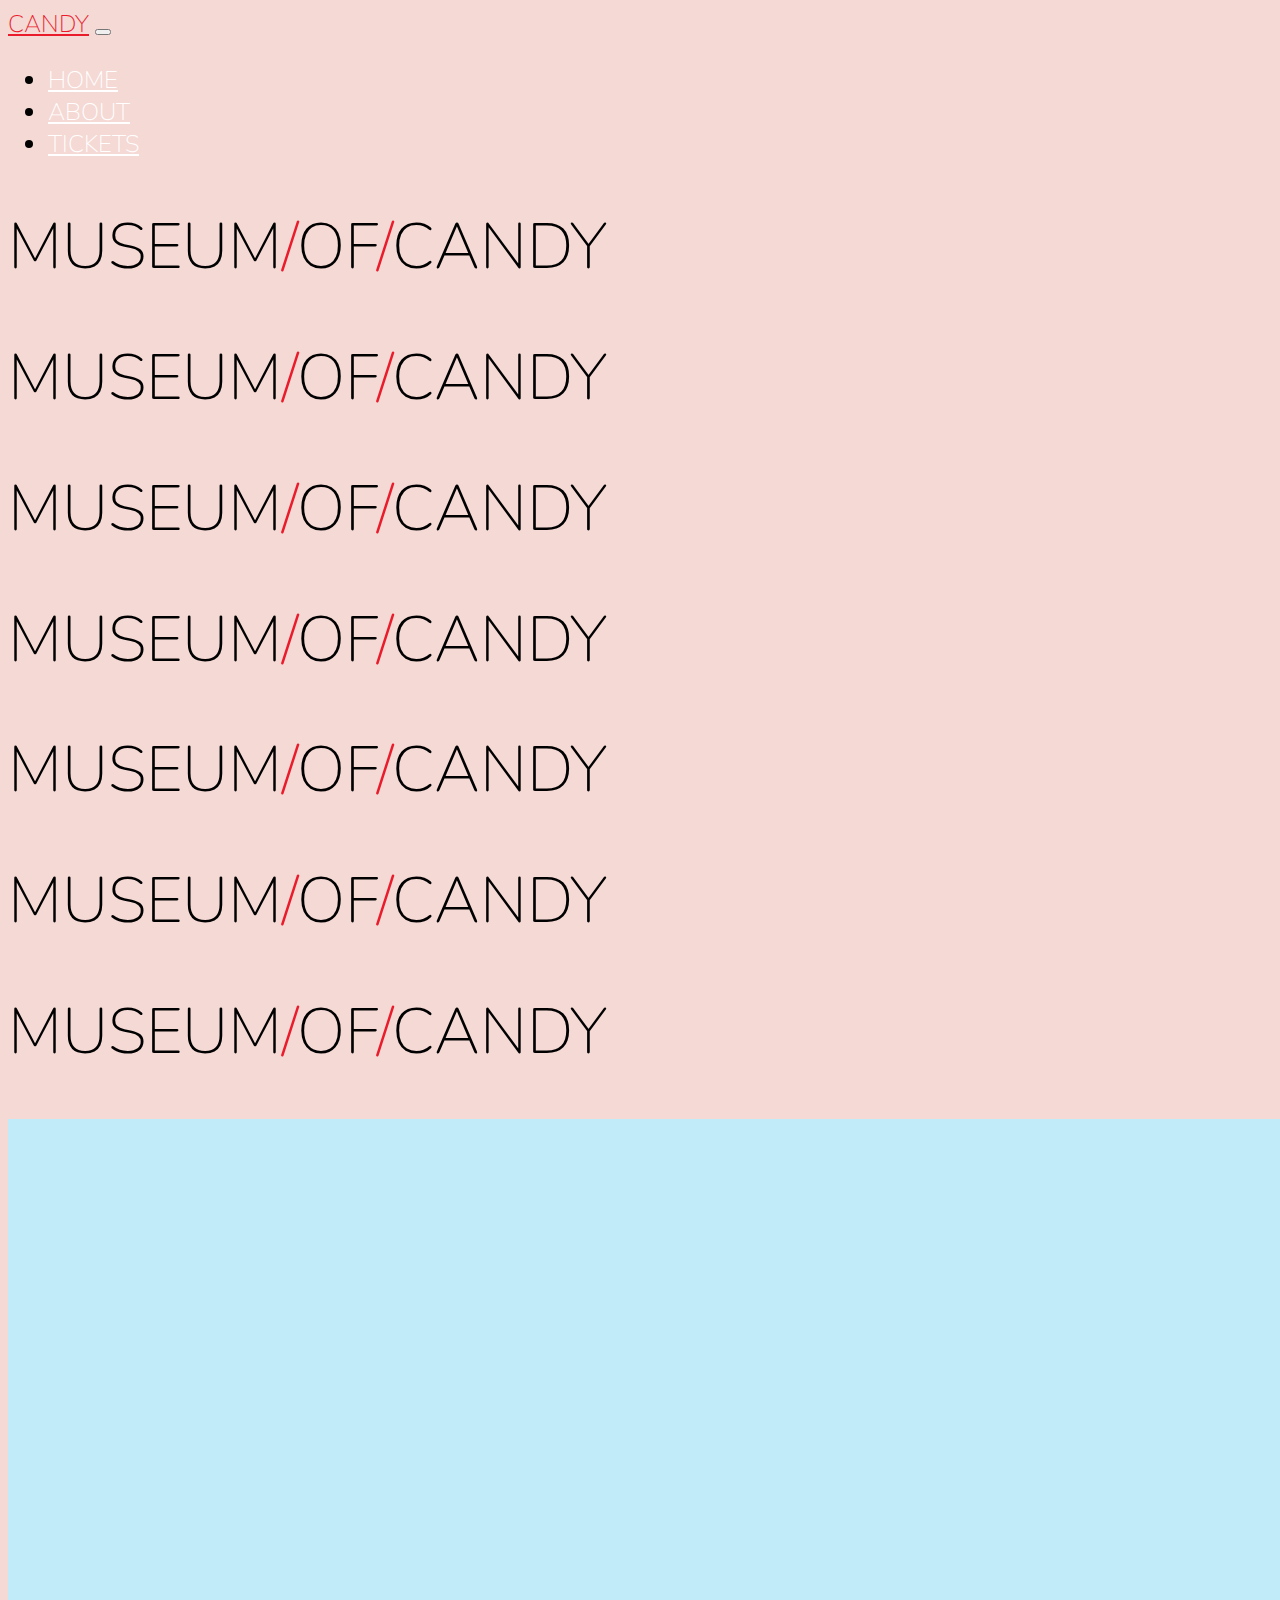
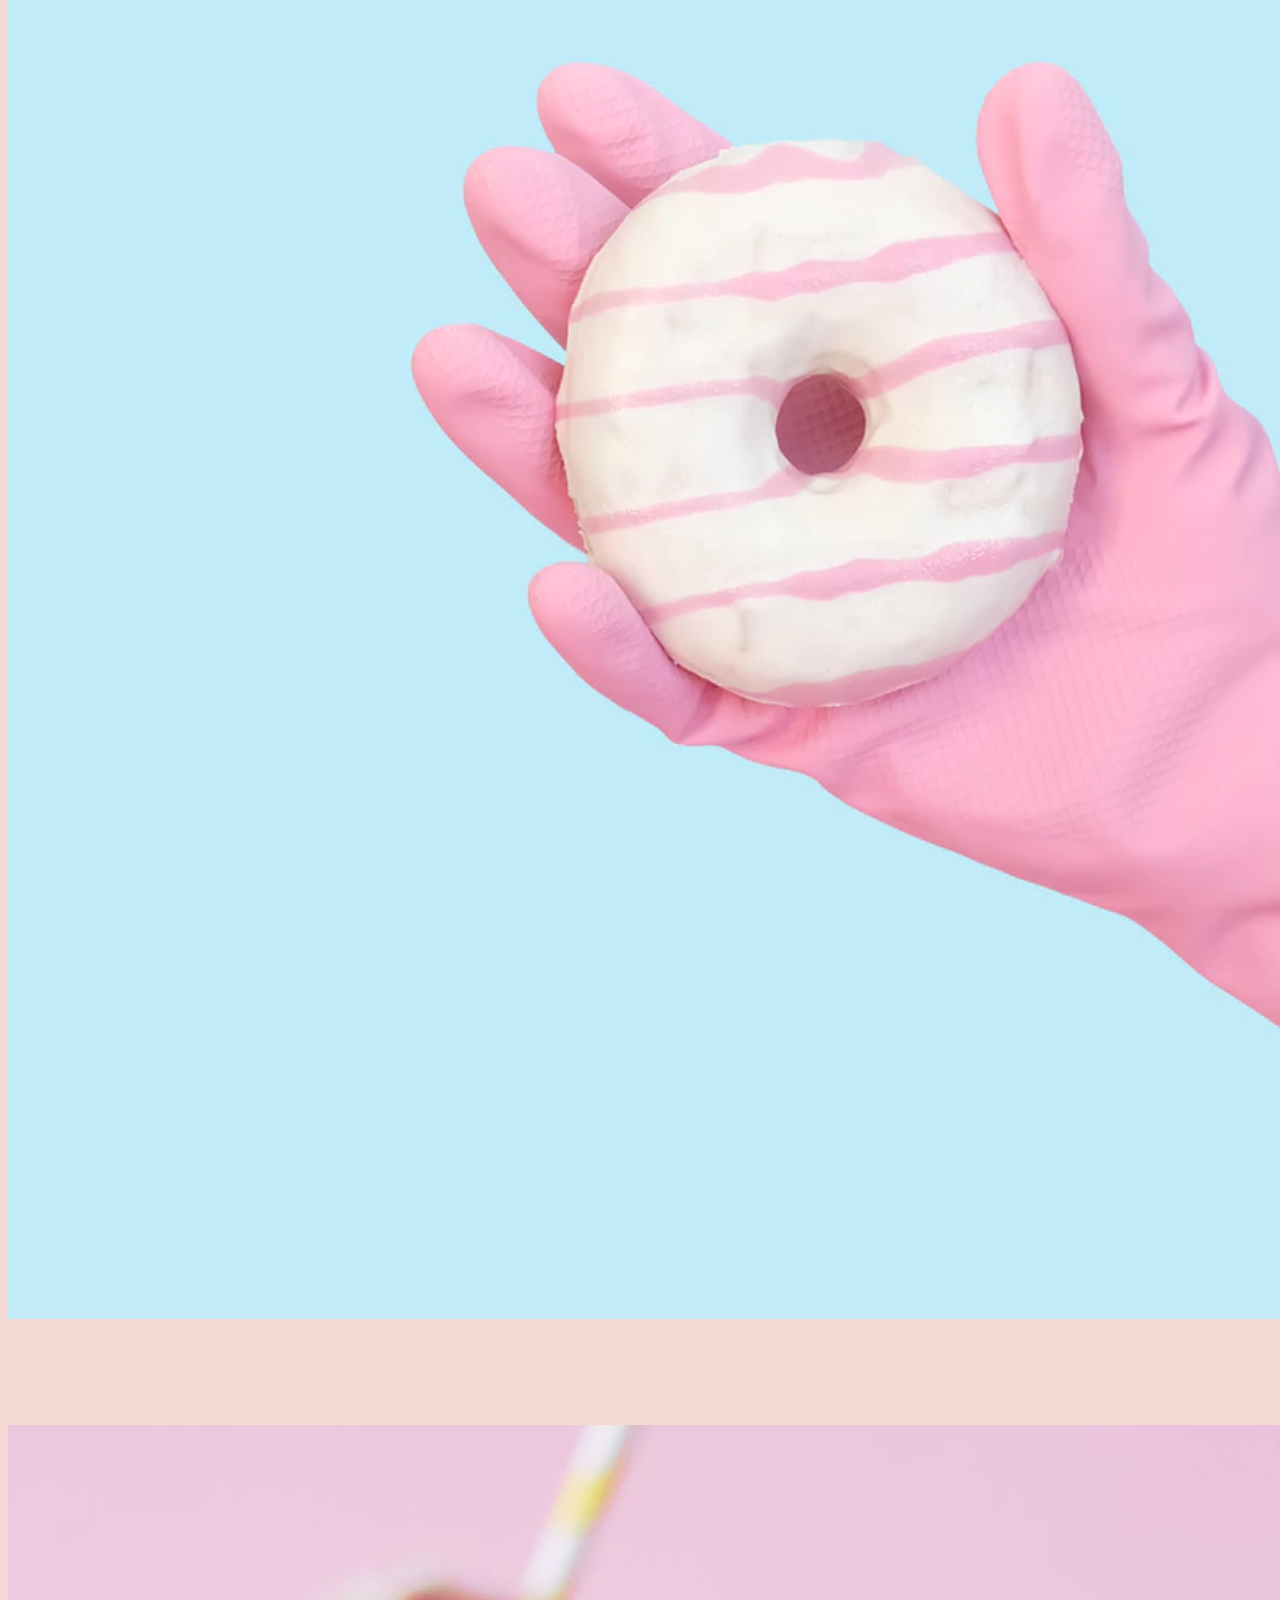
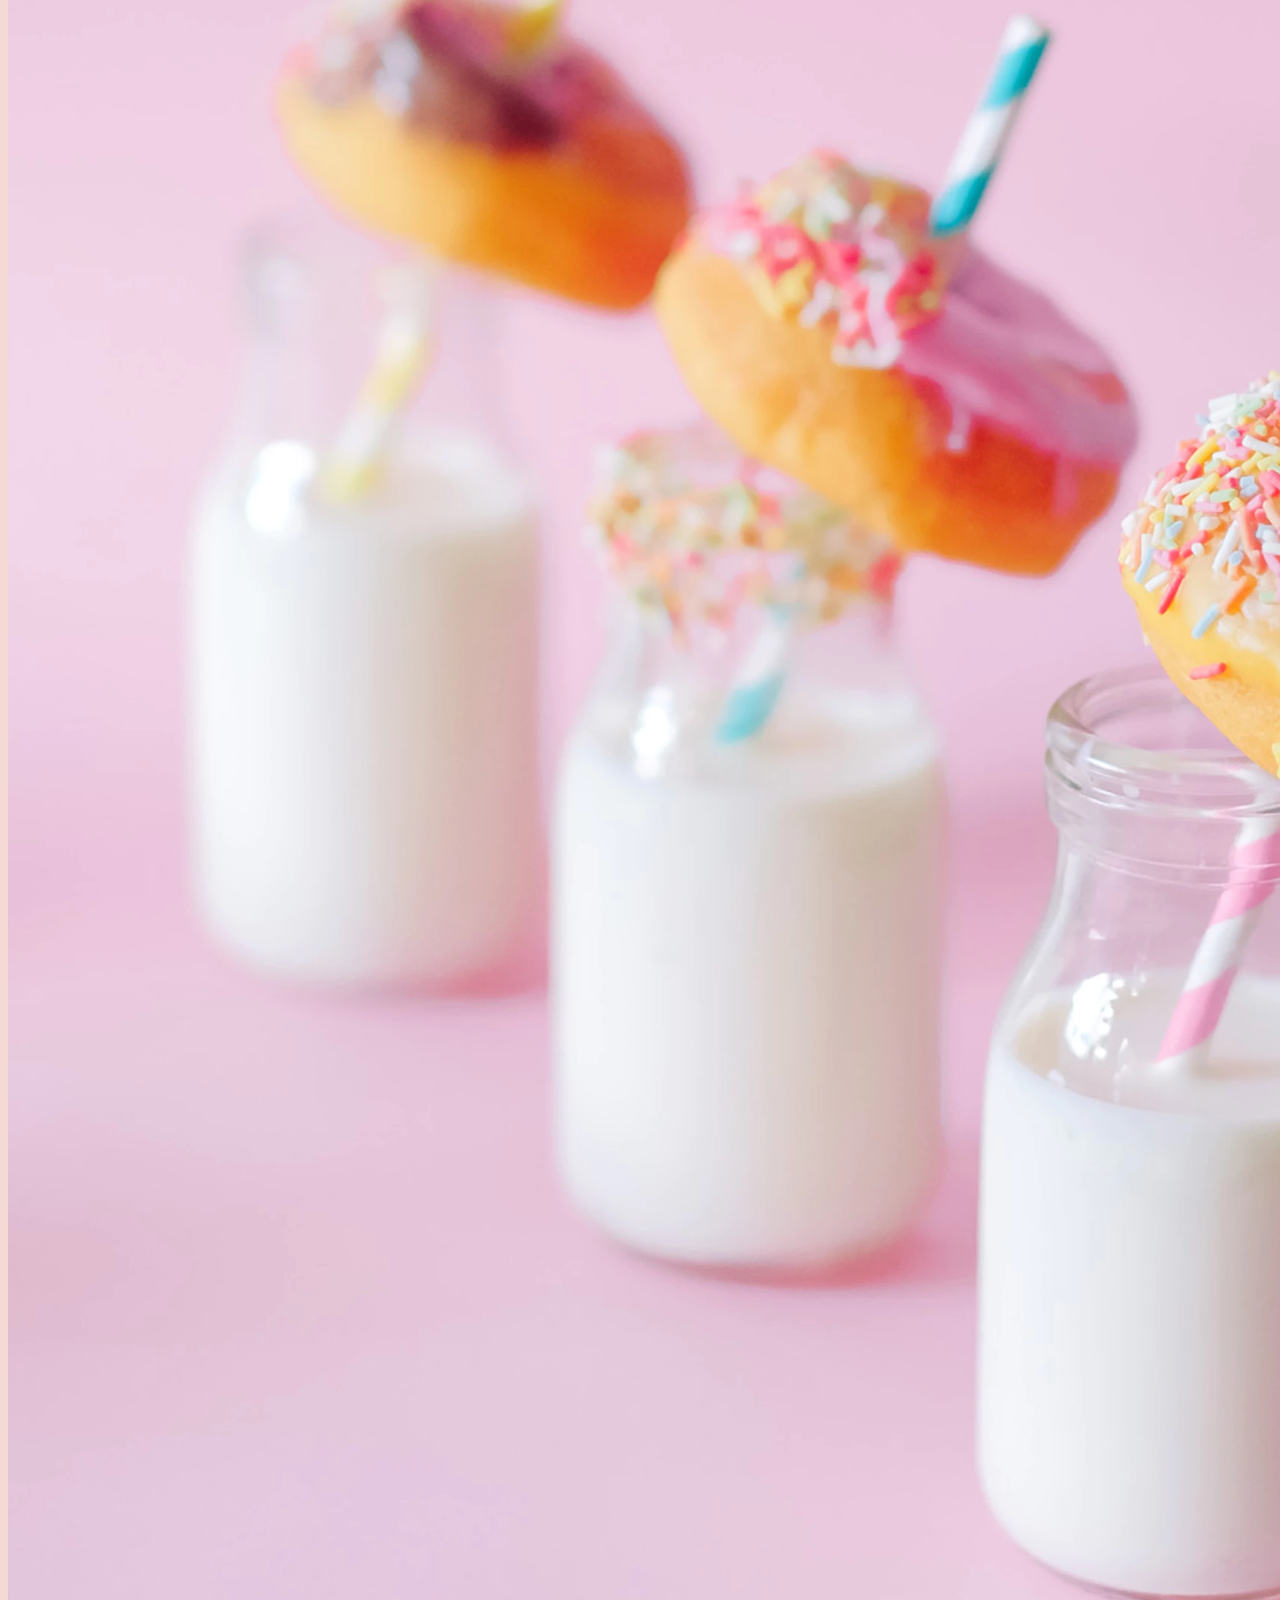
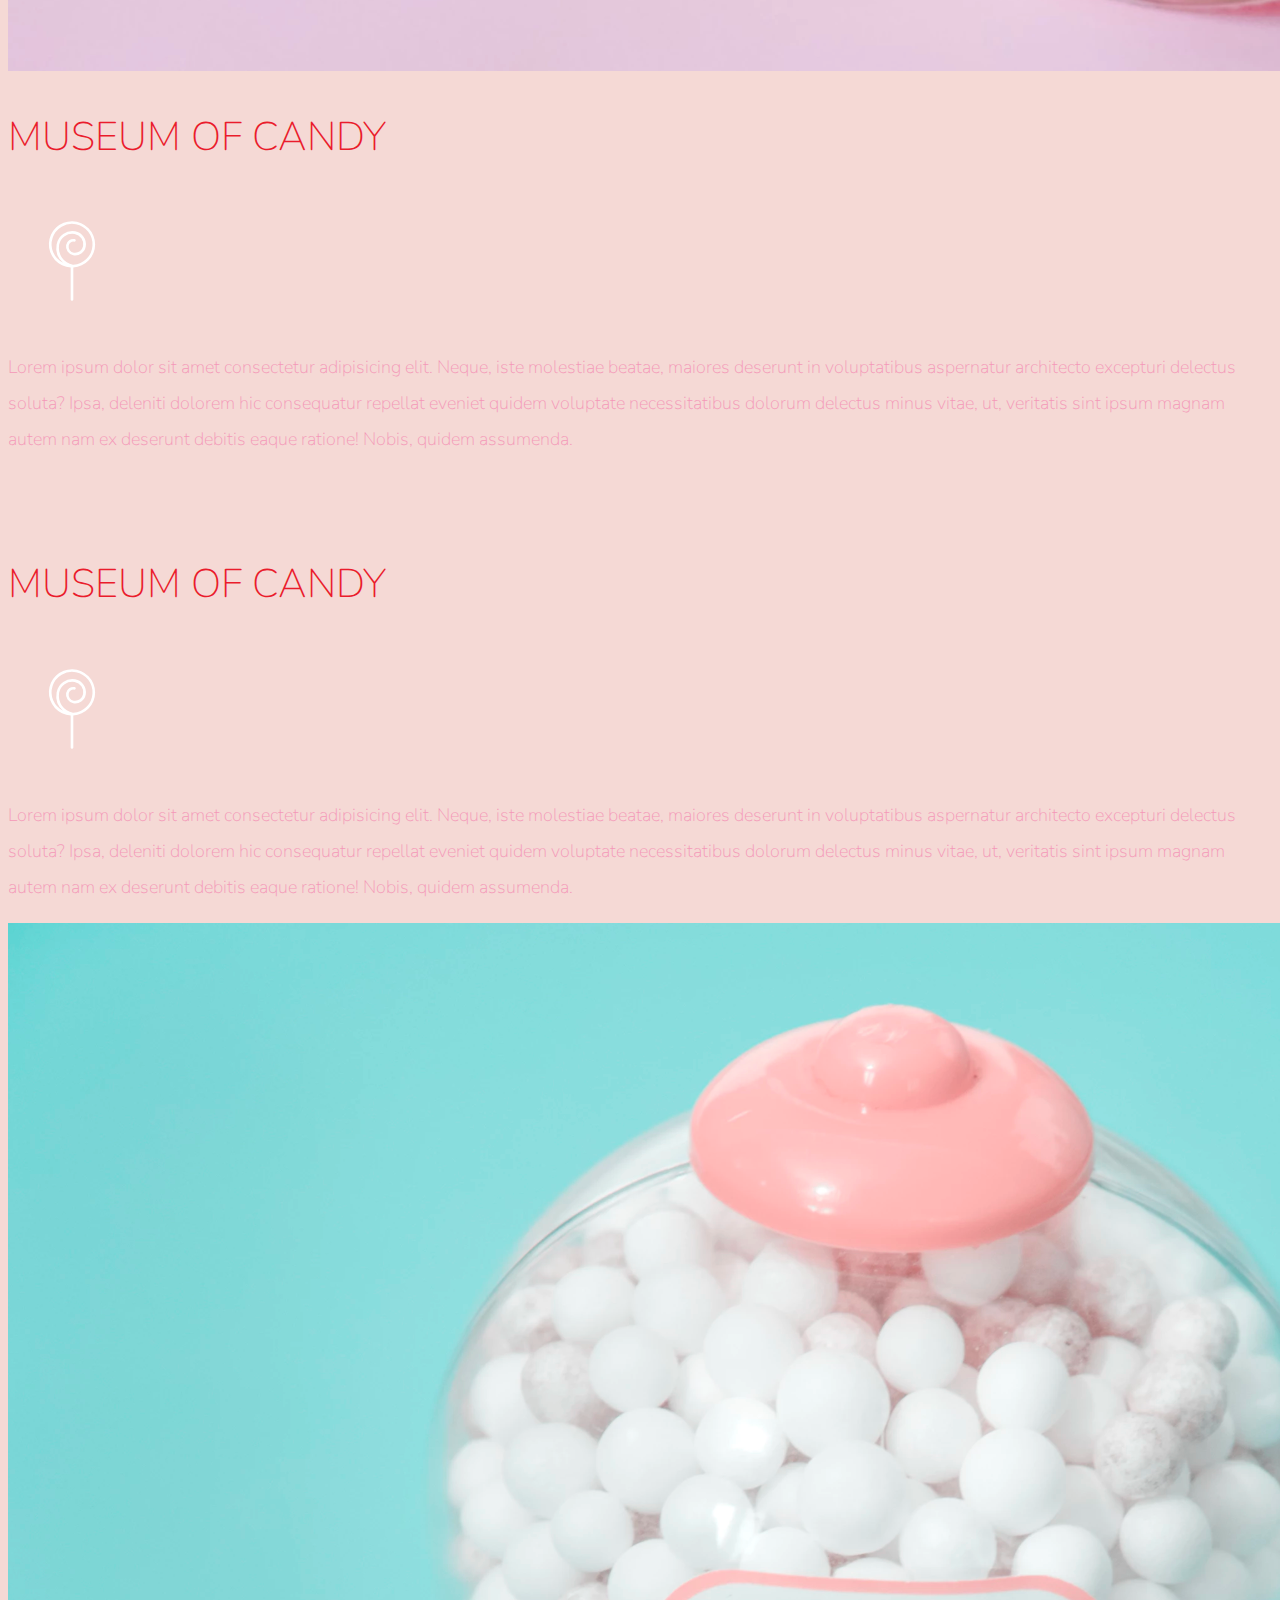
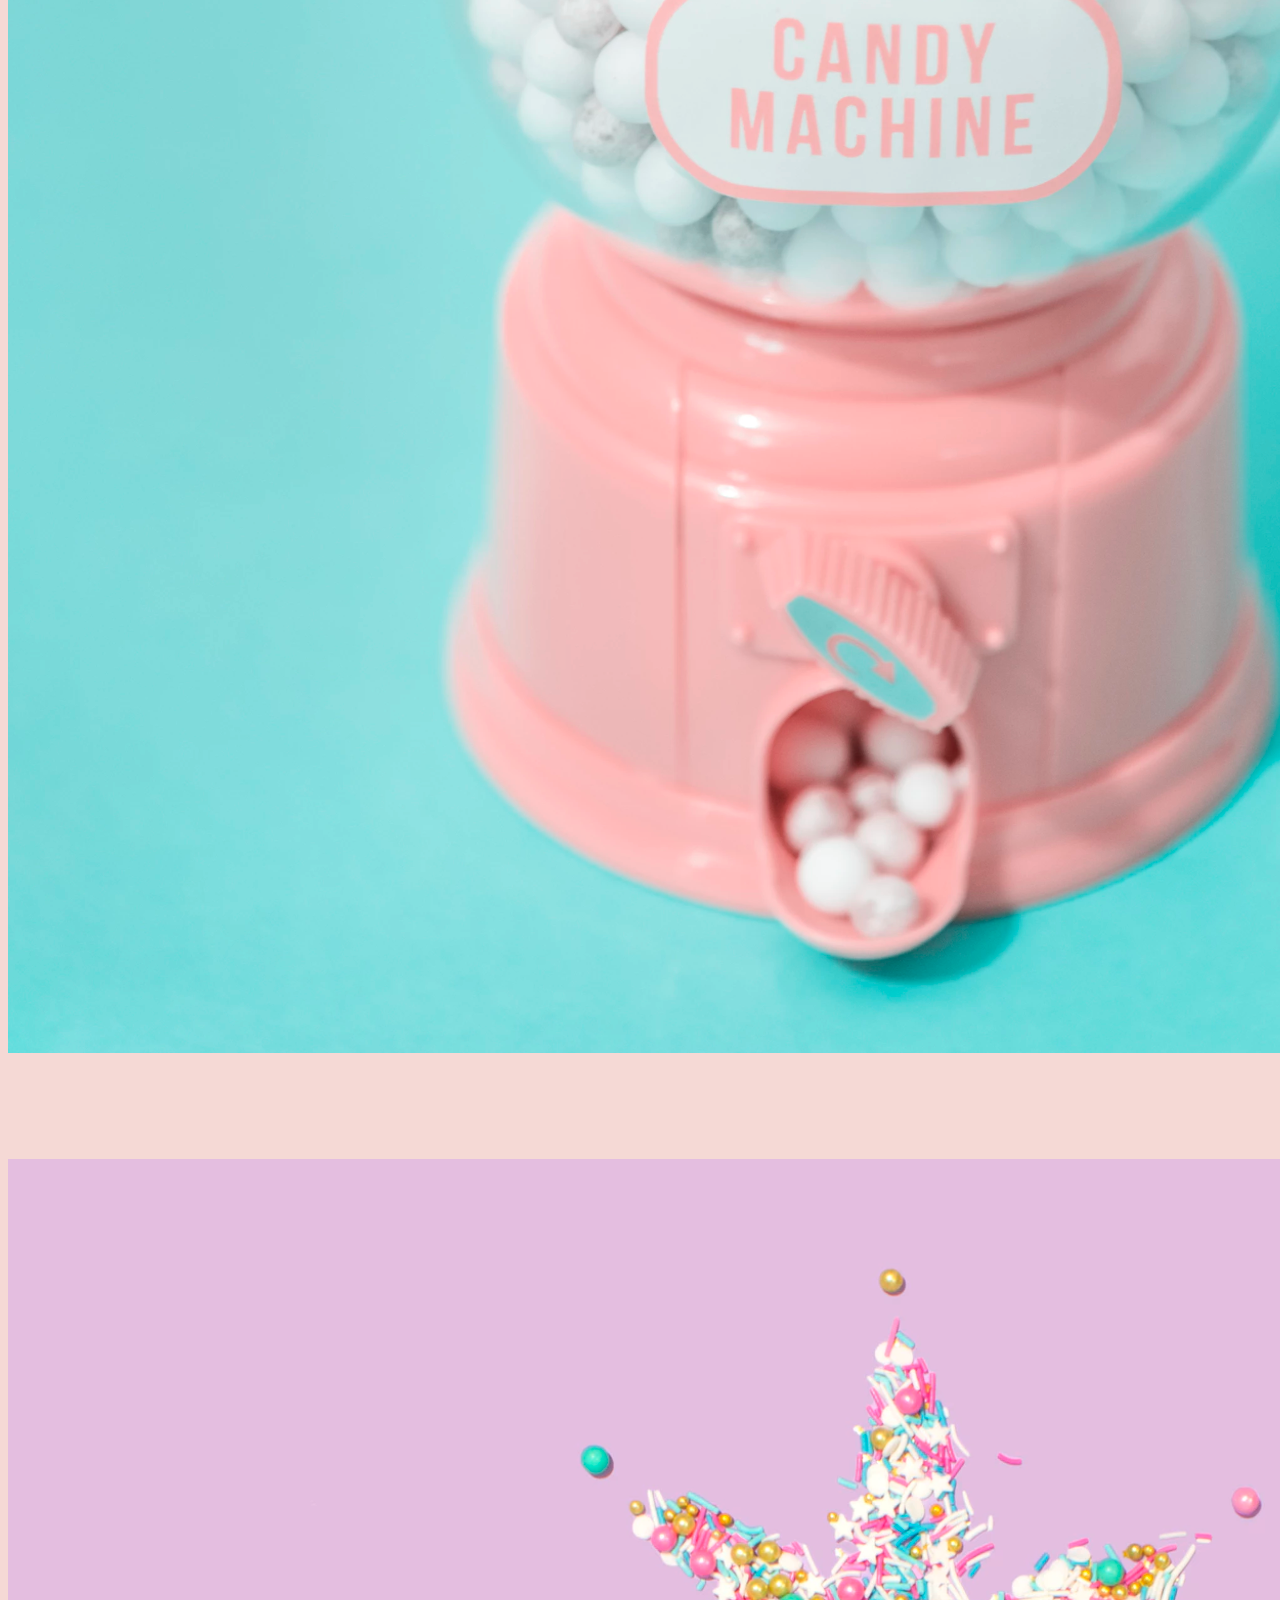
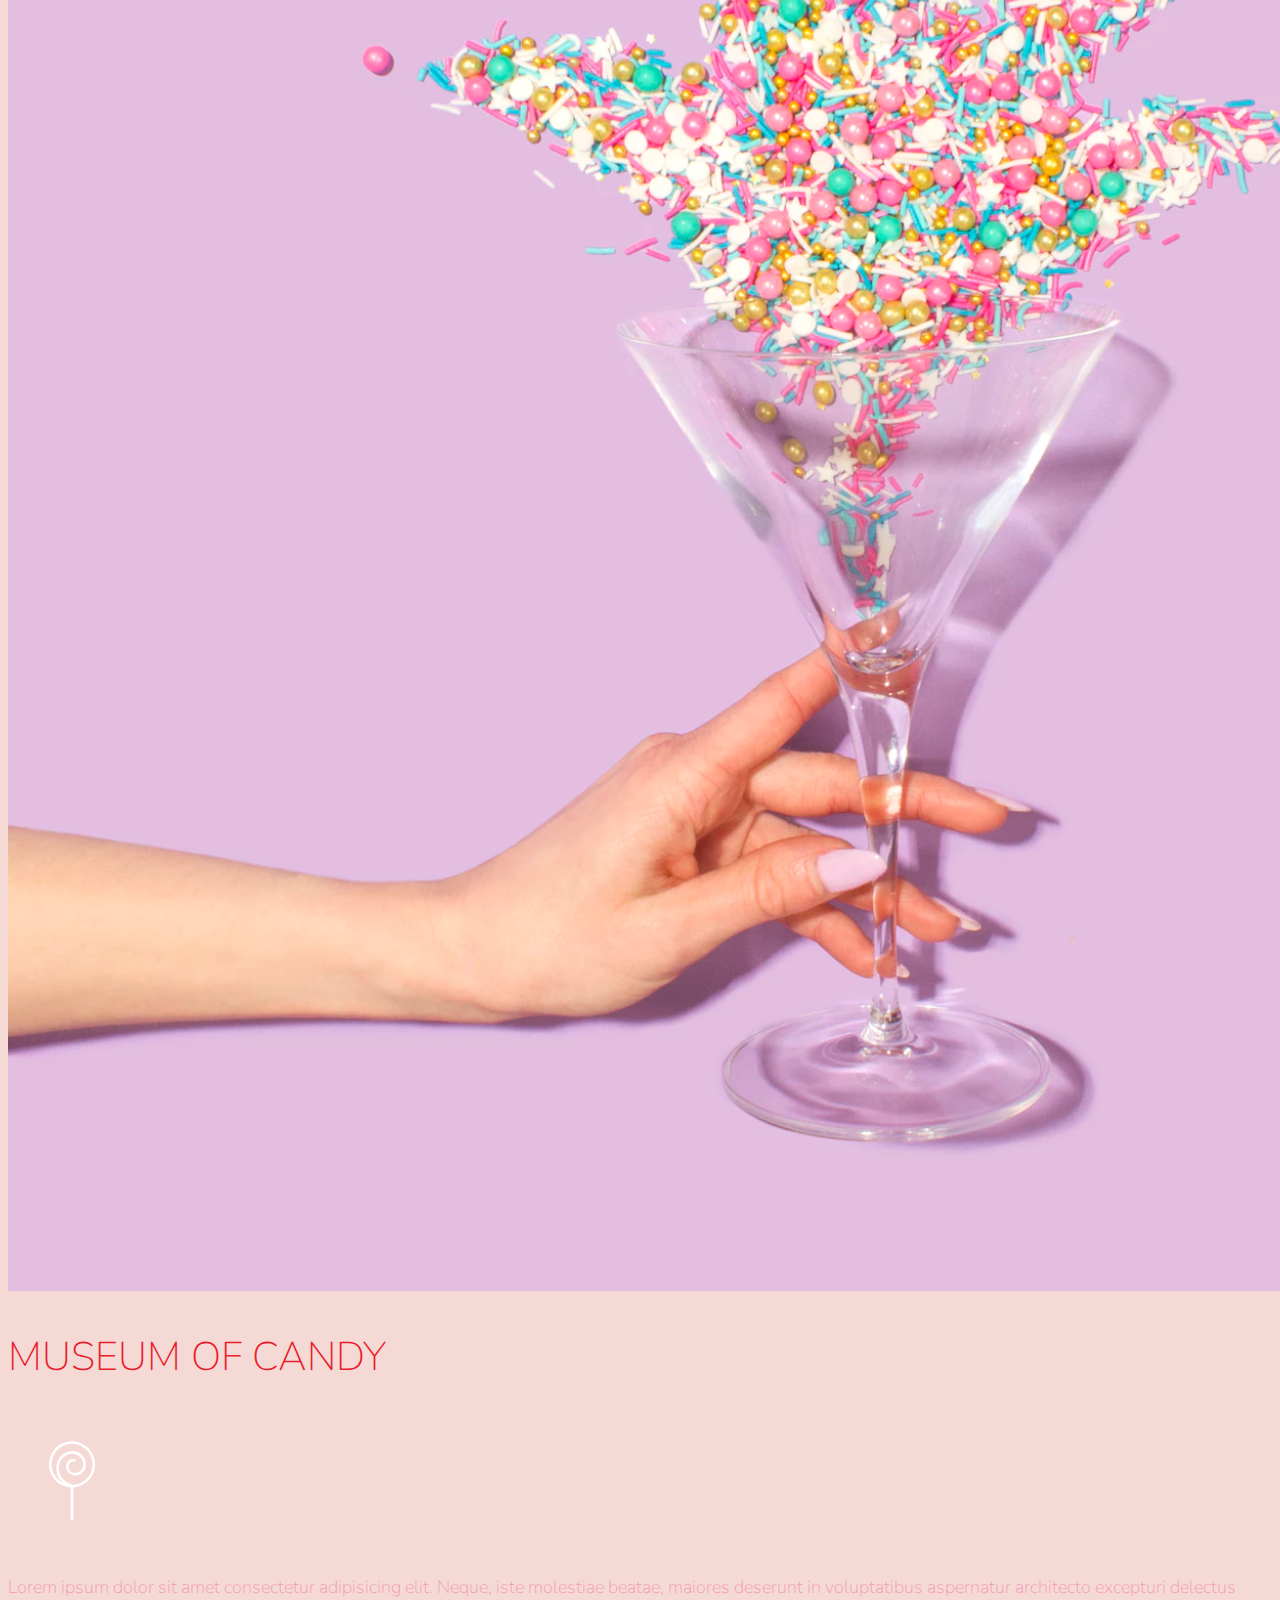
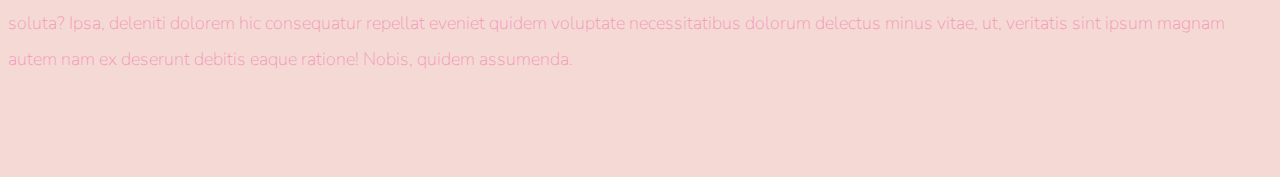
<file: Bootstrap4_Code/13_Museum_Of_Candy/Final/index.html>
<!doctype html>
<html lang="en">

<head>
    <!-- Required meta tags -->
    <meta charset="utf-8">
    <meta name="viewport" content="width=device-width, initial-scale=1, shrink-to-fit=no">

    <!-- Google Font -->
    <link href="https://fonts.googleapis.com/css?family=Nunito:200,300,400,700" rel="stylesheet">

    <!-- Bootstrap CSS -->
    <link rel="stylesheet" href="https://stackpath.bootstrapcdn.com/bootstrap/4.1.3/css/bootstrap.min.css" integrity="sha384-MCw98/SFnGE8fJT3GXwEOngsV7Zt27NXFoaoApmYm81iuXoPkFOJwJ8ERdknLPMO"
        crossorigin="anonymous">

    <!-- Custom CSS -->
    <link rel="stylesheet" href="app.css">

    <title>Museum of Candy</title>
</head>

<body>
    <nav id="mainNavbar" class="navbar navbar-dark navbar-expand-md py-0 fixed-top">
        <a href="#" class="navbar-brand">CANDY</a>
        <button class="navbar-toggler" data-toggle="collapse" data-target="#navLinks" aria-label="Toggle navigation">
            <span class="navbar-toggler-icon"></span>
        </button>
        <div class="collapse navbar-collapse" id="navLinks">
            <ul class="navbar-nav">
                <li class="nav-item">
                    <a href="" class="nav-link">HOME</a>
                </li>
                <li class="nav-item">
                    <a href="" class="nav-link">ABOUT</a>
                </li>
                <li class="nav-item">
                    <a href="" class="nav-link">TICKETS</a>
                </li>
            </ul>
        </div>
    </nav>

    <section class="container-fluid px-0">
        <div class="row align-items-center">
            <div class="col-lg-6">
                <div id="headingGroup" class="text-white text-center d-none d-lg-block mt-5">
                    <h1 class="">MUSEUM<span>/</span>OF<span>/</span>CANDY</h1>
                    <h1 class="">MUSEUM<span>/</span>OF<span>/</span>CANDY</h1>
                    <h1 class="">MUSEUM<span>/</span>OF<span>/</span>CANDY</h1>
                    <h1 class="">MUSEUM<span>/</span>OF<span>/</span>CANDY</h1>
                    <h1 class="">MUSEUM<span>/</span>OF<span>/</span>CANDY</h1>
                    <h1 class="">MUSEUM<span>/</span>OF<span>/</span>CANDY</h1>
                    <h1 class="">MUSEUM<span>/</span>OF<span>/</span>CANDY</h1>
                </div>
            </div>
            <div class="col-lg-6">
                <img class="img-fluid" src="imgs/hand2.png" alt="">
            </div>
        </div>
    </section>

    <section class="container-fluid px-0">
        <div class="row align-items-center content">
            <div class="col-md-6 order-2 order-md-1">
                <img src="imgs/milk.png" alt="" class="img-fluid">
            </div>
            <div class="col-md-6 text-center order-1 order-md-2">
                <div class="row justify-content-center">
                    <div class="col-10 col-lg-8 blurb mb-5 mb-md-0">
                        <h2>MUSEUM OF CANDY</h2>
                        <img src="imgs/lolli_icon.png" alt="" class="d-none d-lg-inline">
                        <p class="lead">Lorem ipsum dolor sit amet consectetur adipisicing elit. Neque, iste molestiae
                            beatae, maiores deserunt
                            in voluptatibus
                            aspernatur architecto excepturi delectus soluta? Ipsa, deleniti dolorem hic consequatur
                            repellat eveniet quidem
                            voluptate necessitatibus dolorum delectus minus vitae, ut, veritatis sint ipsum magnam
                            autem nam ex deserunt debitis
                            eaque ratione! Nobis, quidem assumenda.</p>
                    </div>
                </div>
            </div>
        </div>
        <div class="row align-items-center content">
            <div class="col-md-6 text-center">
                <div class="row justify-content-center">
                    <div class="col-10 col-lg-8 blurb mb-5 mb-md-0">
                        <h2>MUSEUM OF CANDY</h2>
                        <img src="imgs/lolli_icon.png" alt="" class="d-none d-lg-inline">
                        <p class="lead">Lorem ipsum dolor sit amet consectetur adipisicing elit. Neque, iste molestiae
                            beatae, maiores deserunt
                            in voluptatibus
                            aspernatur architecto excepturi delectus soluta? Ipsa, deleniti dolorem hic consequatur
                            repellat eveniet quidem
                            voluptate necessitatibus dolorum delectus minus vitae, ut, veritatis sint ipsum magnam
                            autem nam ex deserunt debitis
                            eaque ratione! Nobis, quidem assumenda.</p>
                    </div>
                </div>
            </div>
            <div class="col-md-6">
                <img src="imgs/gumball.png" alt="" class="img-fluid">
            </div>
        </div>
        <div class="row align-items-center content">
            <div class="col-md-6 order-2 order-md-1">
                <img src="imgs/sprinkles.png" alt="" class="img-fluid">
            </div>
            <div class="col-md-6 text-center order-1 order-md-2">
                <div class="row justify-content-center">
                    <div class="col-10 col-lg-8 blurb mb-5 mb-md-0">
                        <h2>MUSEUM OF CANDY</h2>
                        <img src="imgs/lolli_icon.png" alt="" class="d-none d-lg-inline">
                        <p class="lead">Lorem ipsum dolor sit amet consectetur adipisicing elit. Neque, iste molestiae
                            beatae, maiores
                            deserunt
                            in voluptatibus
                            aspernatur architecto excepturi delectus soluta? Ipsa, deleniti dolorem hic consequatur
                            repellat eveniet
                            quidem
                            voluptate necessitatibus dolorum delectus minus vitae, ut, veritatis sint ipsum magnam
                            autem nam ex deserunt
                            debitis
                            eaque ratione! Nobis, quidem assumenda.</p>
                    </div>
                </div>
            </div>
        </div>
    </section>
    <!-- Optional JavaScript -->
    <!-- jQuery first, then Popper.js, then Bootstrap JS -->
    <script src="https://code.jquery.com/jquery-3.3.1.slim.min.js" integrity="sha384-q8i/X+965DzO0rT7abK41JStQIAqVgRVzpbzo5smXKp4YfRvH+8abtTE1Pi6jizo"
        crossorigin="anonymous"></script>
    <script src="https://cdnjs.cloudflare.com/ajax/libs/popper.js/1.14.3/umd/popper.min.js" integrity="sha384-ZMP7rVo3mIykV+2+9J3UJ46jBk0WLaUAdn689aCwoqbBJiSnjAK/l8WvCWPIPm49"
        crossorigin="anonymous"></script>
    <script src="https://stackpath.bootstrapcdn.com/bootstrap/4.1.3/js/bootstrap.min.js" integrity="sha384-ChfqqxuZUCnJSK3+MXmPNIyE6ZbWh2IMqE241rYiqJxyMiZ6OW/JmZQ5stwEULTy"
        crossorigin="anonymous"></script>

    <script>
        $(function () {
            $(document).scroll(function () {
                var $nav = $("#mainNavbar");
                $nav.toggleClass("scrolled", $(this).scrollTop() > $nav.height());
            });
        });
    </script>
</body>

</html>
</file>
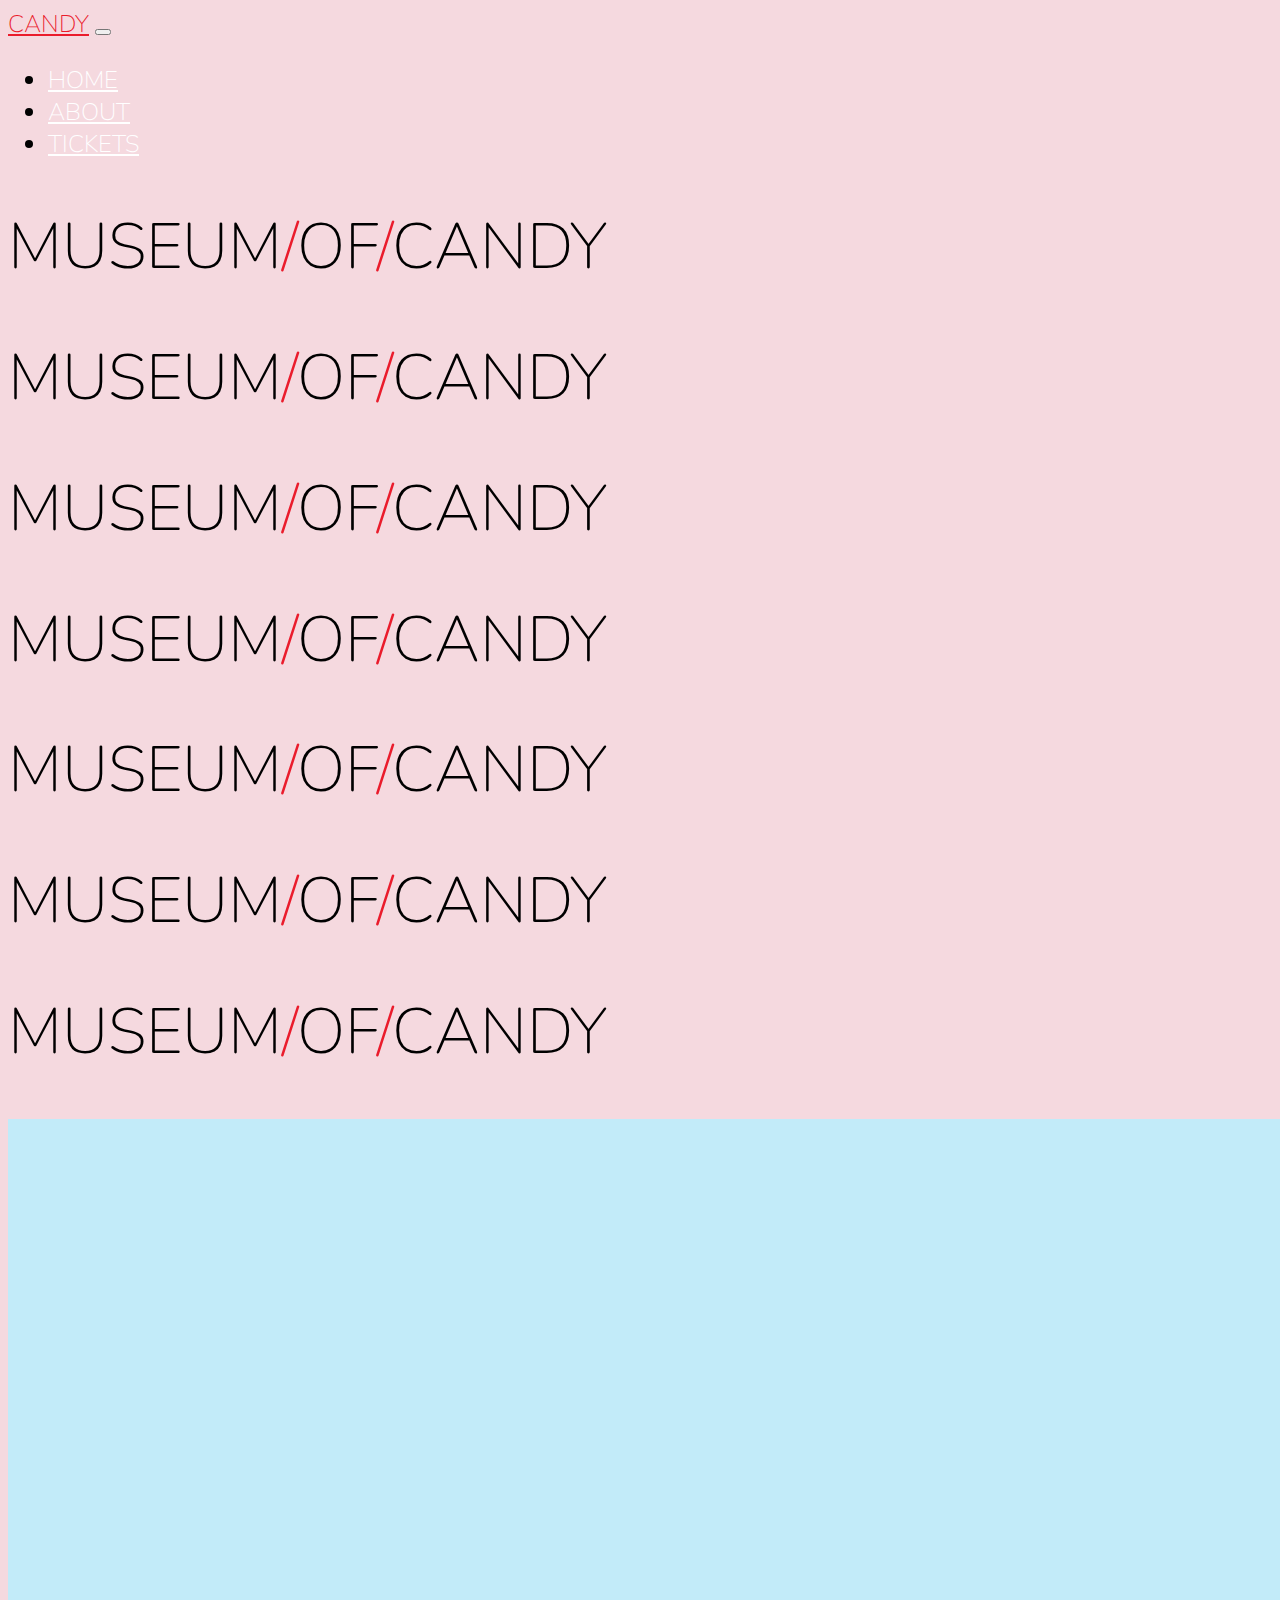
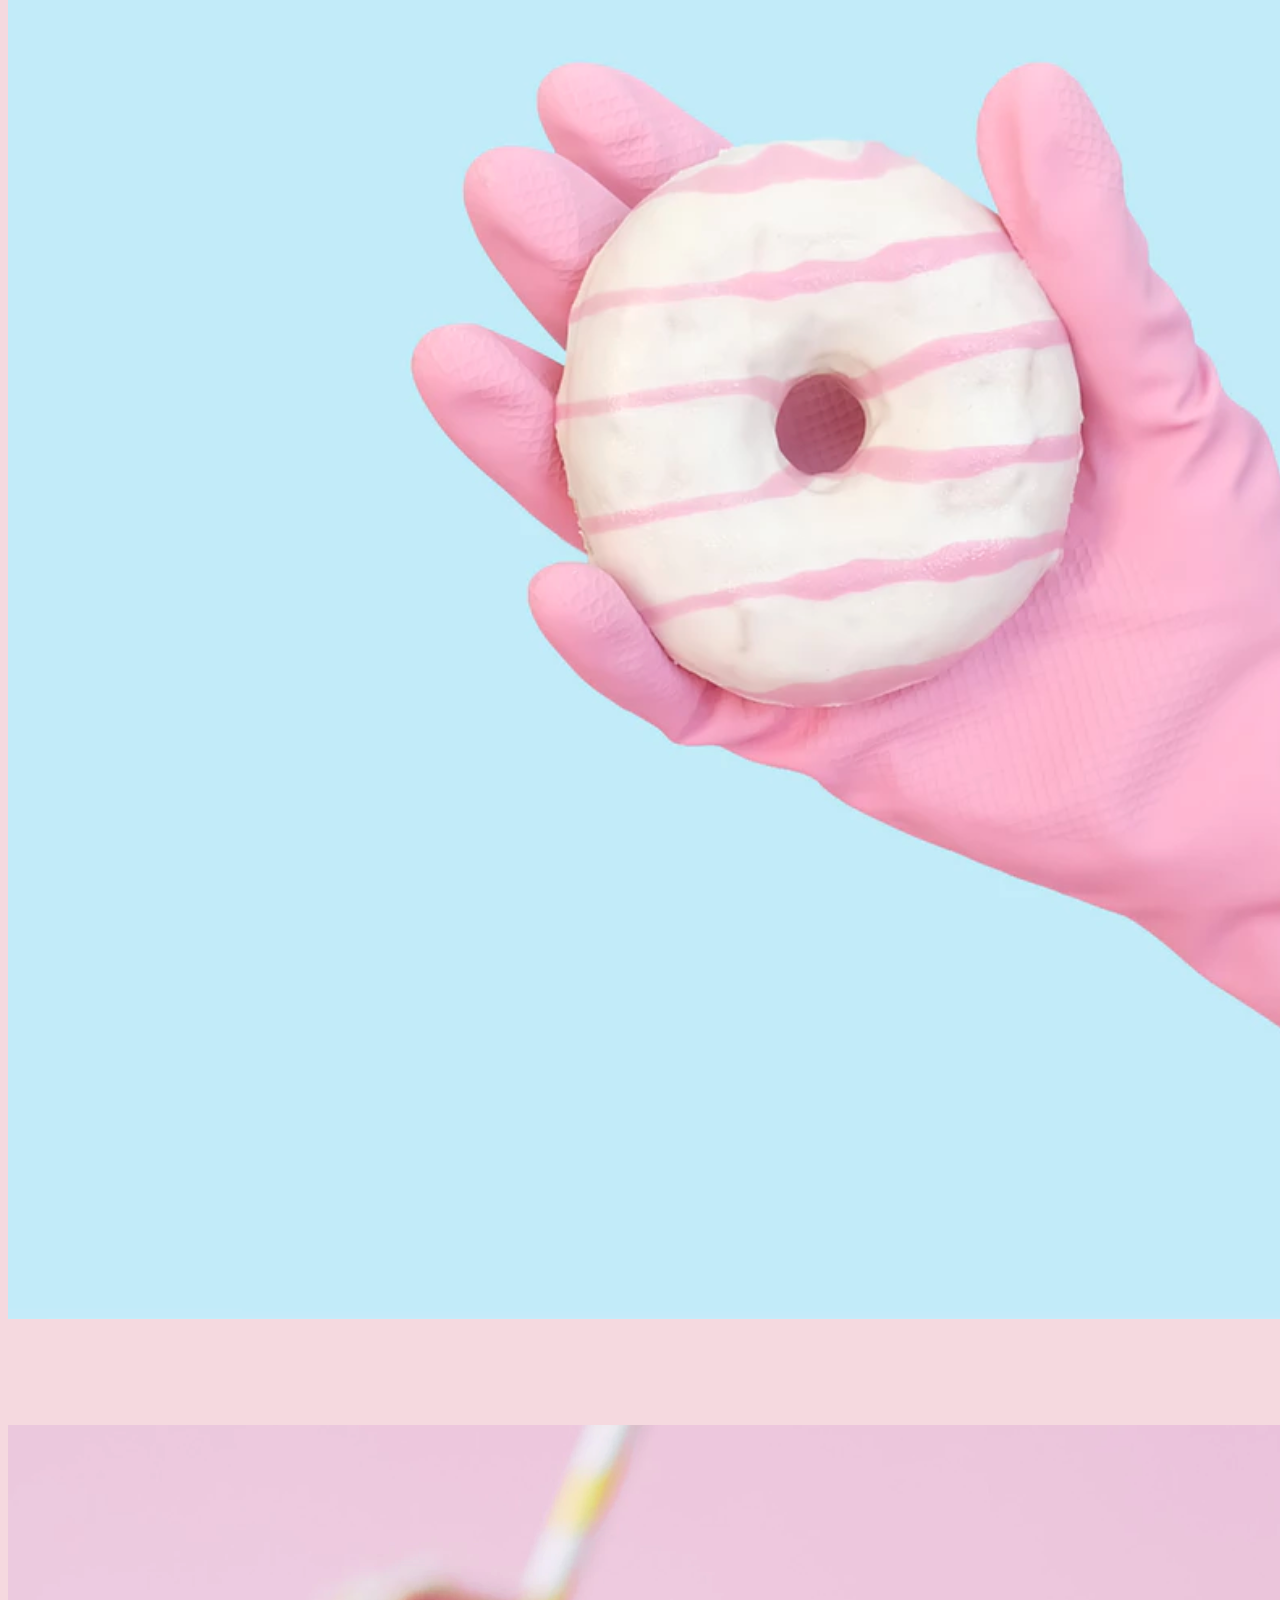
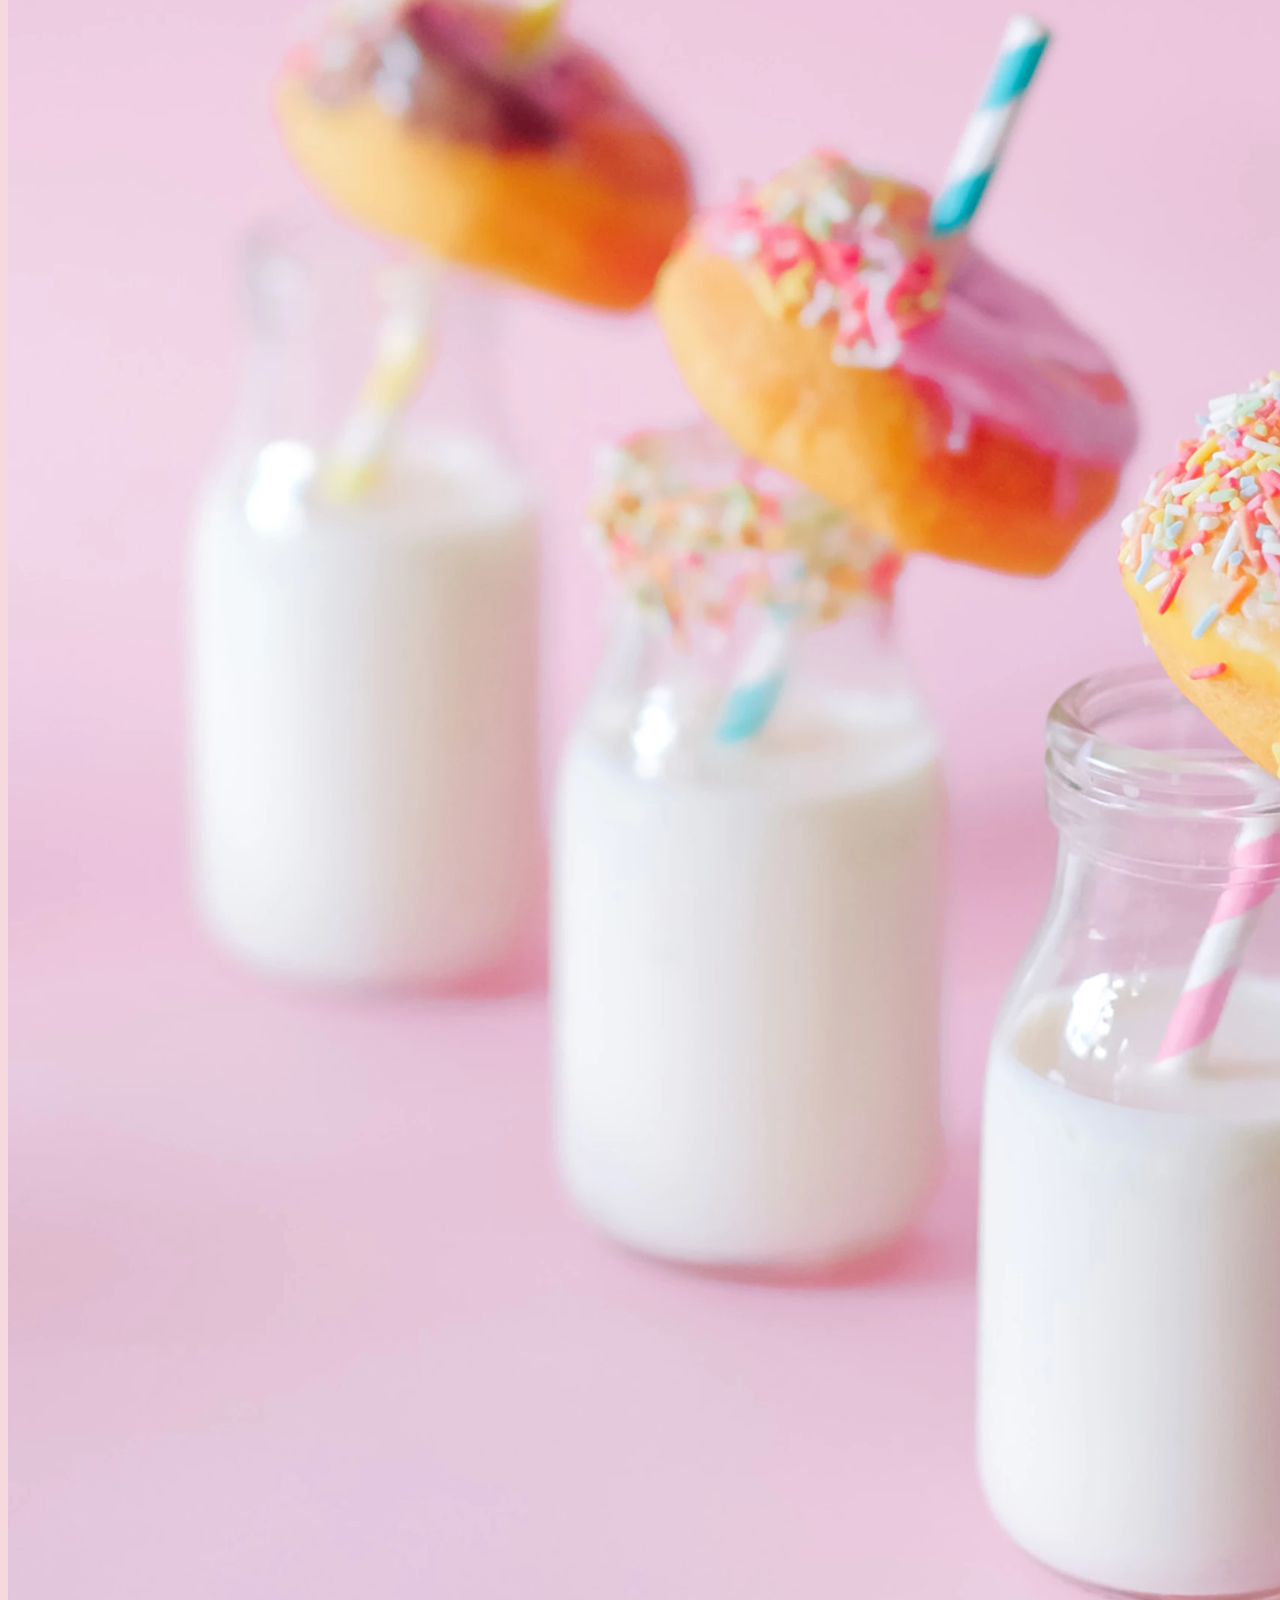
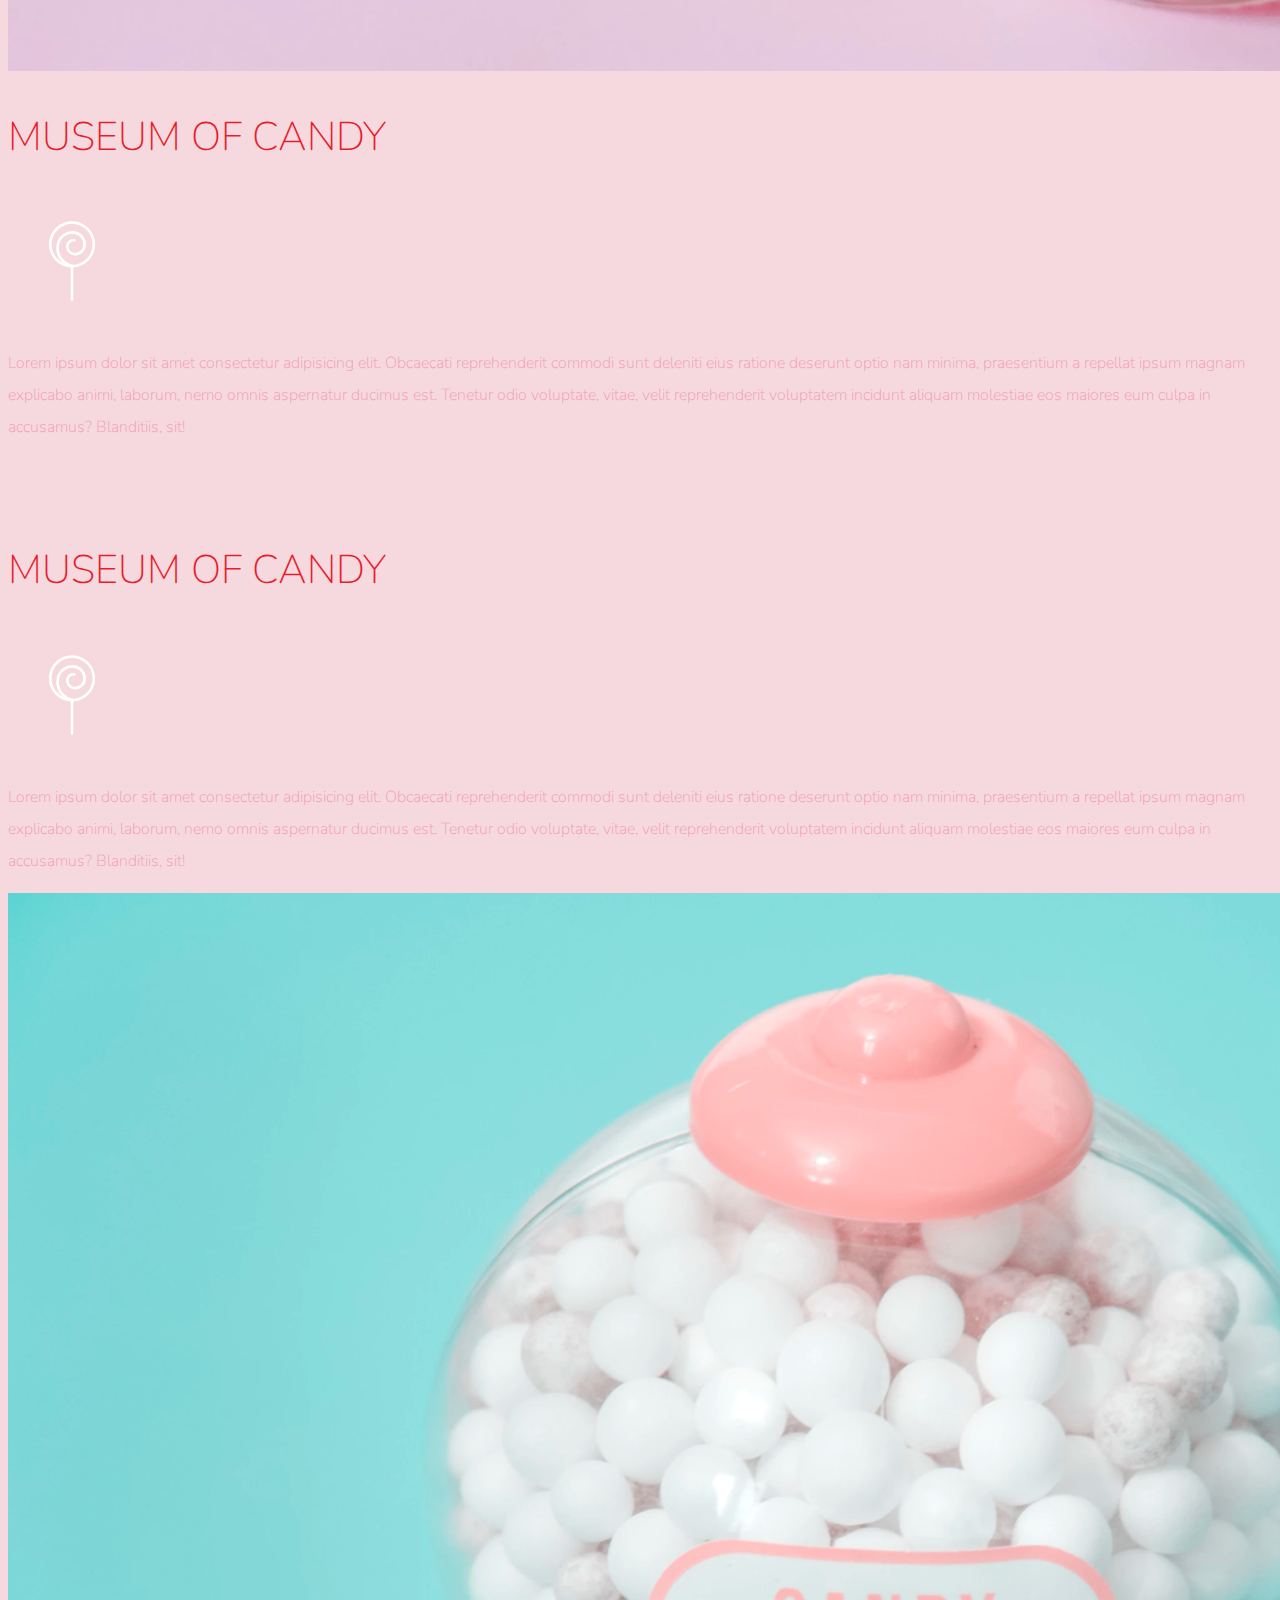
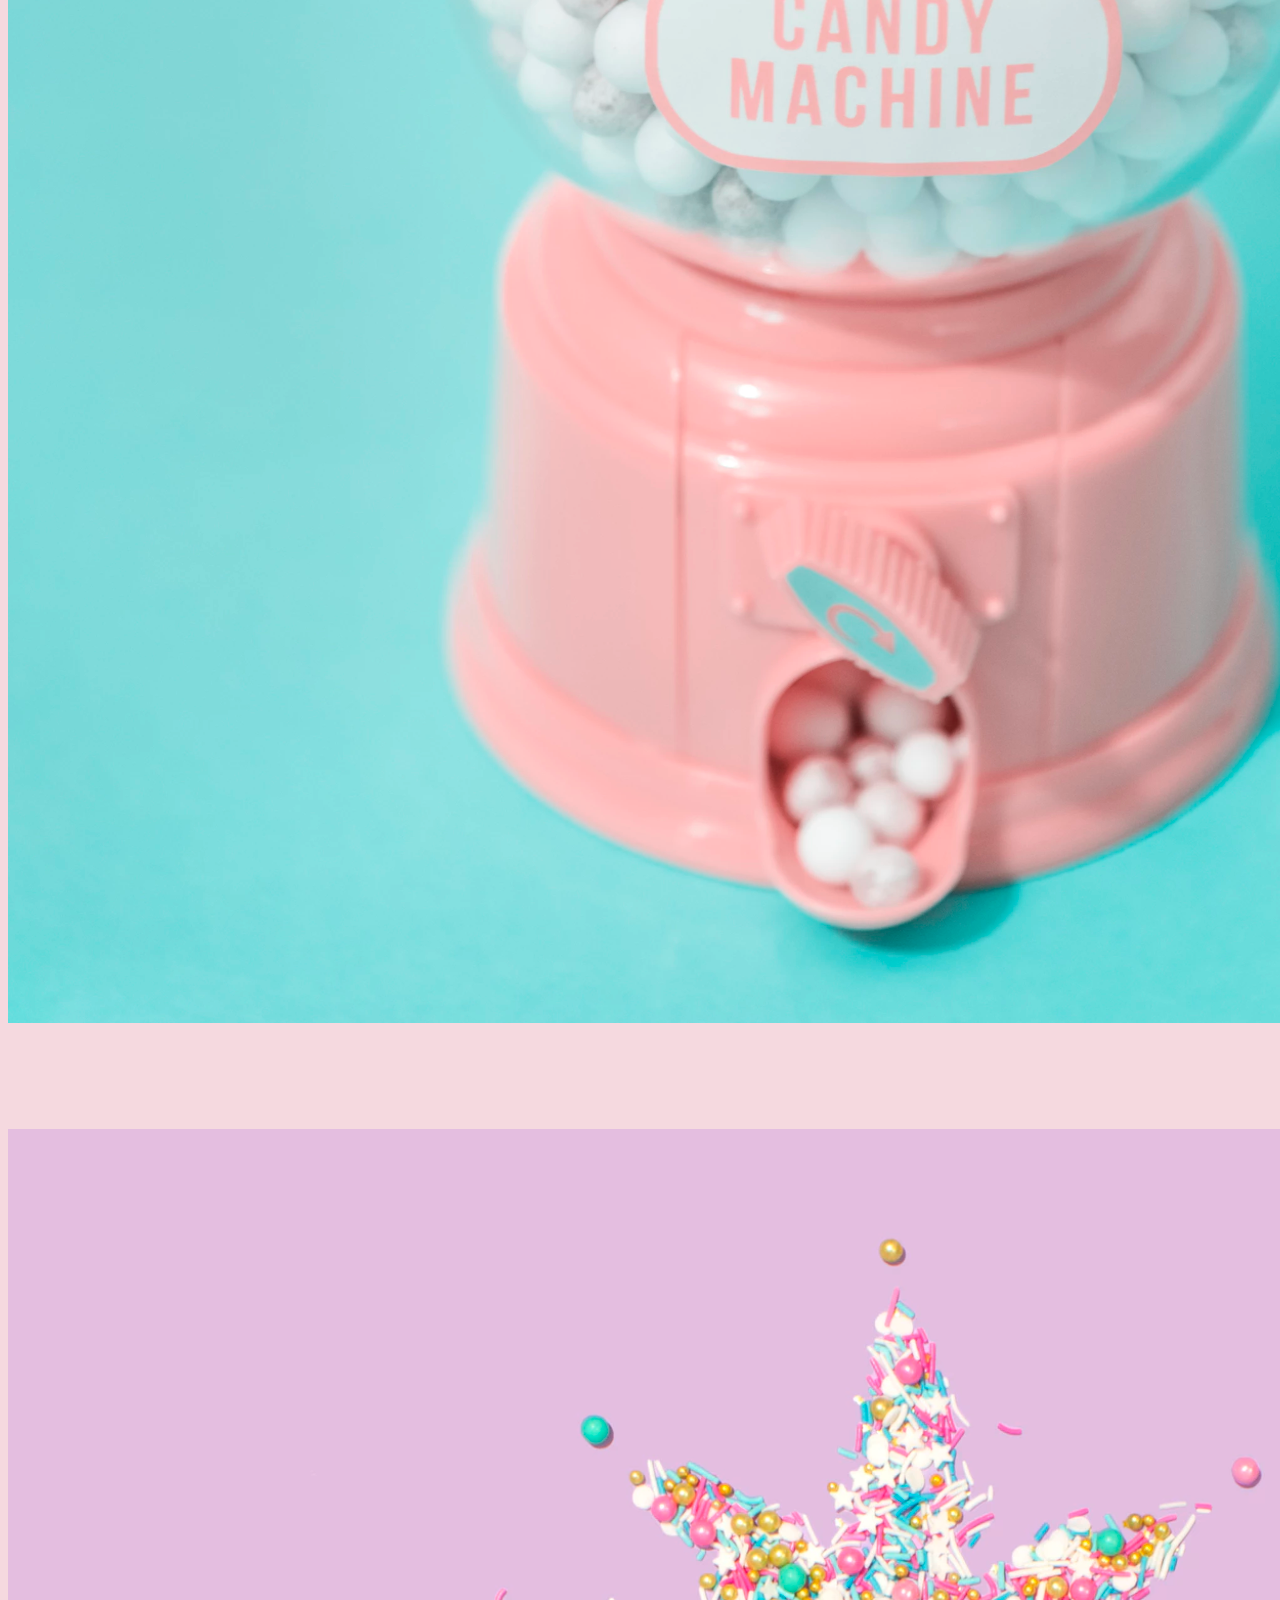
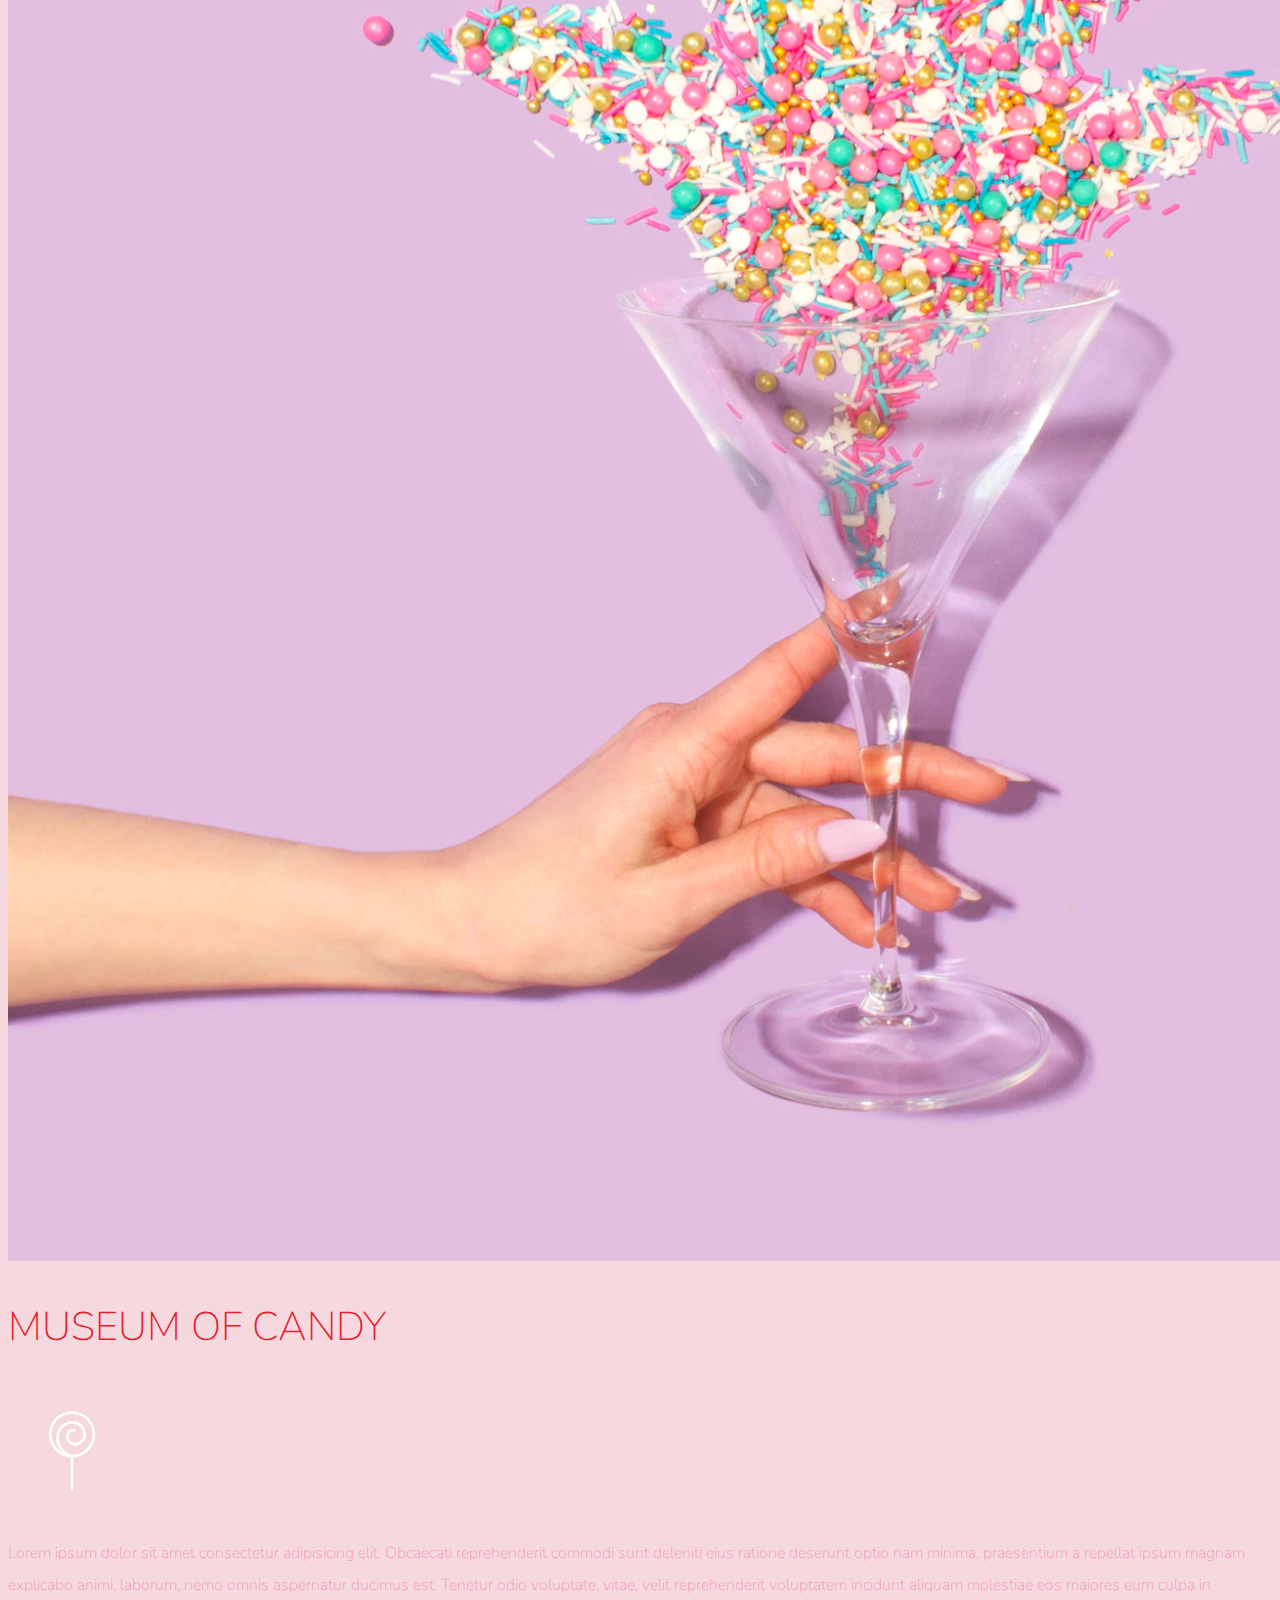
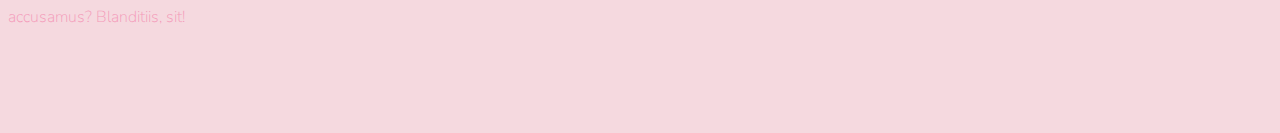
<file: Bootstrap4_Code/13_Museum_Of_Candy/Starter/index.html>
<!DOCTYPE html>
<html lang="en">
  <head>
    <!-- Required meta tags -->
    <meta charset="utf-8" />
    <meta
      name="viewport"
      content="width=device-width, initial-scale=1, shrink-to-fit=no"
    />

    <!-- Google Font -->
    <link
      href="https://fonts.googleapis.com/css?family=Nunito:200,300,400,700"
      rel="stylesheet"
    />

    <!-- Bootstrap CSS -->
    <link
      rel="stylesheet"
      href="https://stackpath.bootstrapcdn.com/bootstrap/4.1.3/css/bootstrap.min.css"
      integrity="sha384-MCw98/SFnGE8fJT3GXwEOngsV7Zt27NXFoaoApmYm81iuXoPkFOJwJ8ERdknLPMO"
      crossorigin="anonymous"
    />

    <!-- Custom CSS -->
    <link rel="stylesheet" href="app.css" />

    <title>Museum of Candy</title>
  </head>

  <body>
    <nav
      id="mainNavbar"
      class="navbar navbar-dark  navbar-expand-md py-0 fixed-top"
    >
      <a href="#" class="navbar-brand">CANDY</a>
      <button
        class="navbar-toggler"
        data-toggle="collapse"
        data-target="#navLinks"
        aria-label="Toggle navigation"
      >
        <span class="navbar-toggler-icon"></span>
      </button>
      <div class="collapse navbar-collapse" id="navLinks">
        <ul class="navbar-nav">
          <li class="nav-item">
            <a href="#" class="nav-link">HOME</a>
          </li>
          <li class="nav-item">
            <a href="#" class="nav-link">ABOUT</a>
          </li>
          <li class="nav-item">
            <a href="#" class="nav-link">TICKETS</a>
          </li>
        </ul>
      </div>
    </nav>

    <section class="container-fluid px-0">
      <div class="row align-items-center">
        <div class="col-lg-6">
          <div
            id="headingGroup"
            class="text-white text-center d-none d-lg-block mt-5"
          >
            <h1 class="">MUSEUM<span>/</span>OF<span>/</span>CANDY</h1>
            <h1 class="">MUSEUM<span>/</span>OF<span>/</span>CANDY</h1>
            <h1 class="">MUSEUM<span>/</span>OF<span>/</span>CANDY</h1>
            <h1 class="">MUSEUM<span>/</span>OF<span>/</span>CANDY</h1>
            <h1 class="">MUSEUM<span>/</span>OF<span>/</span>CANDY</h1>
            <h1 class="">MUSEUM<span>/</span>OF<span>/</span>CANDY</h1>
            <h1 class="">MUSEUM<span>/</span>OF<span>/</span>CANDY</h1>
          </div>
        </div>
        <div class="col-lg-6">
          <img class="img-fluid" src="./imgs/hand2.png" alt="" />
        </div>
      </div>
    </section>

    <!-- 1st ROW OF CONTENT -->
    <section class="container-fluid px-0">
      <div class="row align-items-center content">
        <div class="col-md-6 order-2 order-md-1">
          <img class="img-fluid" src="./imgs/milk.png" alt="" />
        </div>
        <div class="col-md-6 text-center order-1 order-md-2">
          <div class="row justify-content-center">
            <div class="col-10 col-lg-8 blurb mb-5 mb-md-0">
              <h2>MUSEUM OF CANDY</h2>
              <img
                src="./imgs/lolli_icon.png"
                alt=""
                class="d-none d-lg-inline"
              />
              <p class="lead">
                Lorem ipsum dolor sit amet consectetur adipisicing elit.
                Obcaecati reprehenderit commodi sunt deleniti eius ratione
                deserunt optio nam minima, praesentium a repellat ipsum magnam
                explicabo animi, laborum, nemo omnis aspernatur ducimus est.
                Tenetur odio voluptate, vitae, velit reprehenderit voluptatem
                incidunt aliquam molestiae eos maiores eum culpa in accusamus?
                Blanditiis, sit!
              </p>
            </div>
          </div>
        </div>
      </div>

      <!-- 2ND ROW OF CONTENT -->
      <div class="row align-items-center content">
        <div class="col-md-6 text-center">
          <div class="row justify-content-center">
            <div class="col-10 col-lg-8 blurb mb-5 mb-md-0">
              <h2>MUSEUM OF CANDY</h2>
              <img
                src="./imgs/lolli_icon.png"
                alt=""
                class="d-none d-lg-inline"
              />
              <p class="lead">
                Lorem ipsum dolor sit amet consectetur adipisicing elit.
                Obcaecati reprehenderit commodi sunt deleniti eius ratione
                deserunt optio nam minima, praesentium a repellat ipsum magnam
                explicabo animi, laborum, nemo omnis aspernatur ducimus est.
                Tenetur odio voluptate, vitae, velit reprehenderit voluptatem
                incidunt aliquam molestiae eos maiores eum culpa in accusamus?
                Blanditiis, sit!
              </p>
            </div>
          </div>
        </div>

        <div class="col-md-6">
          <img class="img-fluid" src="./imgs/gumball.png" alt="" />
        </div>
      </div>

      <!-- 3RD ROW OF CONTENT -->
      <div class="row align-items-center content">
        <div class="col-md-6 order-2 order-md-1">
          <img class="img-fluid" src="./imgs/sprinkles.png" alt="" />
        </div>
        <div class="col-md-6 text-center order-1 order-md-2">
          <div class="row justify-content-center">
            <div class="col-10 col-lg-8 blurb mb-5 mb-md-0">
              <h2>MUSEUM OF CANDY</h2>
              <img
                src="./imgs/lolli_icon.png"
                alt=""
                class="d-none d-lg-inline"
              />
              <p class="lead">
                Lorem ipsum dolor sit amet consectetur adipisicing elit.
                Obcaecati reprehenderit commodi sunt deleniti eius ratione
                deserunt optio nam minima, praesentium a repellat ipsum magnam
                explicabo animi, laborum, nemo omnis aspernatur ducimus est.
                Tenetur odio voluptate, vitae, velit reprehenderit voluptatem
                incidunt aliquam molestiae eos maiores eum culpa in accusamus?
                Blanditiis, sit!
              </p>
            </div>
          </div>
        </div>
      </div>
    </section>

    <!-- Optional JavaScript -->
    <!-- jQuery first, then Popper.js, then Bootstrap JS -->
    <script
      src="https://code.jquery.com/jquery-3.3.1.slim.min.js"
      integrity="sha384-q8i/X+965DzO0rT7abK41JStQIAqVgRVzpbzo5smXKp4YfRvH+8abtTE1Pi6jizo"
      crossorigin="anonymous"
    ></script>
    <script
      src="https://cdnjs.cloudflare.com/ajax/libs/popper.js/1.14.3/umd/popper.min.js"
      integrity="sha384-ZMP7rVo3mIykV+2+9J3UJ46jBk0WLaUAdn689aCwoqbBJiSnjAK/l8WvCWPIPm49"
      crossorigin="anonymous"
    ></script>
    <script
      src="https://stackpath.bootstrapcdn.com/bootstrap/4.1.3/js/bootstrap.min.js"
      integrity="sha384-ChfqqxuZUCnJSK3+MXmPNIyE6ZbWh2IMqE241rYiqJxyMiZ6OW/JmZQ5stwEULTy"
      crossorigin="anonymous"
    ></script>

    <script>
      $(function() {
        $(document).scroll(function() {
          var $nav = $('#mainNavbar');
          $nav.toggleClass('scrolled', $(this).scrollTop() > $nav.height());
        });
      });
    </script>
  </body>
</html>
</file>
<file: Bootstrap4_Code/13_Museum_Of_Candy/Final/app.css>
body {
    background: #f5d9d5;
    font-family: "Nunito", sans-serif;
}

.blurb h2 {
   color: #EA1C2C;
   font-weight: 100;
   font-size: 2.5rem;
}

.blurb p {
    color: #f498b8;
    font-weight: 100;
    font-size: 1.125rem;
    line-height: 2;
}

.content {
    margin-top: 100px;
    margin-bottom: 100px;
}

#mainNavbar {
    font-size: 1.5rem;
    font-weight: 100;    
}

#mainNavbar .nav-link {
    color: white;
}

#mainNavbar .nav-link:hover {
    color: #EA1C2C;
}

#mainNavbar .navbar-brand {
    color: #EA1C2C;
    font-size: 1.5rem;
}

#headingGroup span {
    color: #EA1C2C;
}

#headingGroup h1 {
    font-weight: 100;
    font-size: 4rem;
}

.navbar.scrolled {
    background: rgb(222,192,222);
    transition: background 500ms;
}

@media (max-width: 1200px) {
    #headingGroup h1 {
        font-weight: 100;
        font-size: 3rem;
    }
    .blurb h2 {
        font-size: 2rem;
    }
}
</file>
<file: Bootstrap4_Code/13_Museum_Of_Candy/Starter/app.css>
body {
  background: #f5d9df;
  font-family: 'Nunito', sans-serif;
}

.blurb h2 {
  color: #ea1c2c;
  font-weight: 100;
  font-size: 2.5rem;
}

.blurb p {
  color: #f498b8;
  font-weight: 100;
  font-size: 1.125;
  line-height: 2;
}

.content {
  margin: 100px 0;
}

#mainNavbar {
  font-size: 1.5rem;
  font-weight: 100;
}

#mainNavbar .nav-link {
  color: white;
}

#mainNavbar .nav-link:hover {
  color: #ea1c2c;
}

#mainNavbar .navbar-brand {
  color: #ea1c2c;
}

#headingGroup span {
  color: #ea1c2c;
}

#headingGroup h1 {
  font-weight: 100;
  font-size: 4rem;
}

.navbar.scrolled {
  background: rgb(222, 192, 222);
  transition: background 500ms;
}

@media (max-width: 1200px) {
  #headingGroup h1 {
    font-weight: 100;
    font-size: 3rem;
  }
}
</file>
